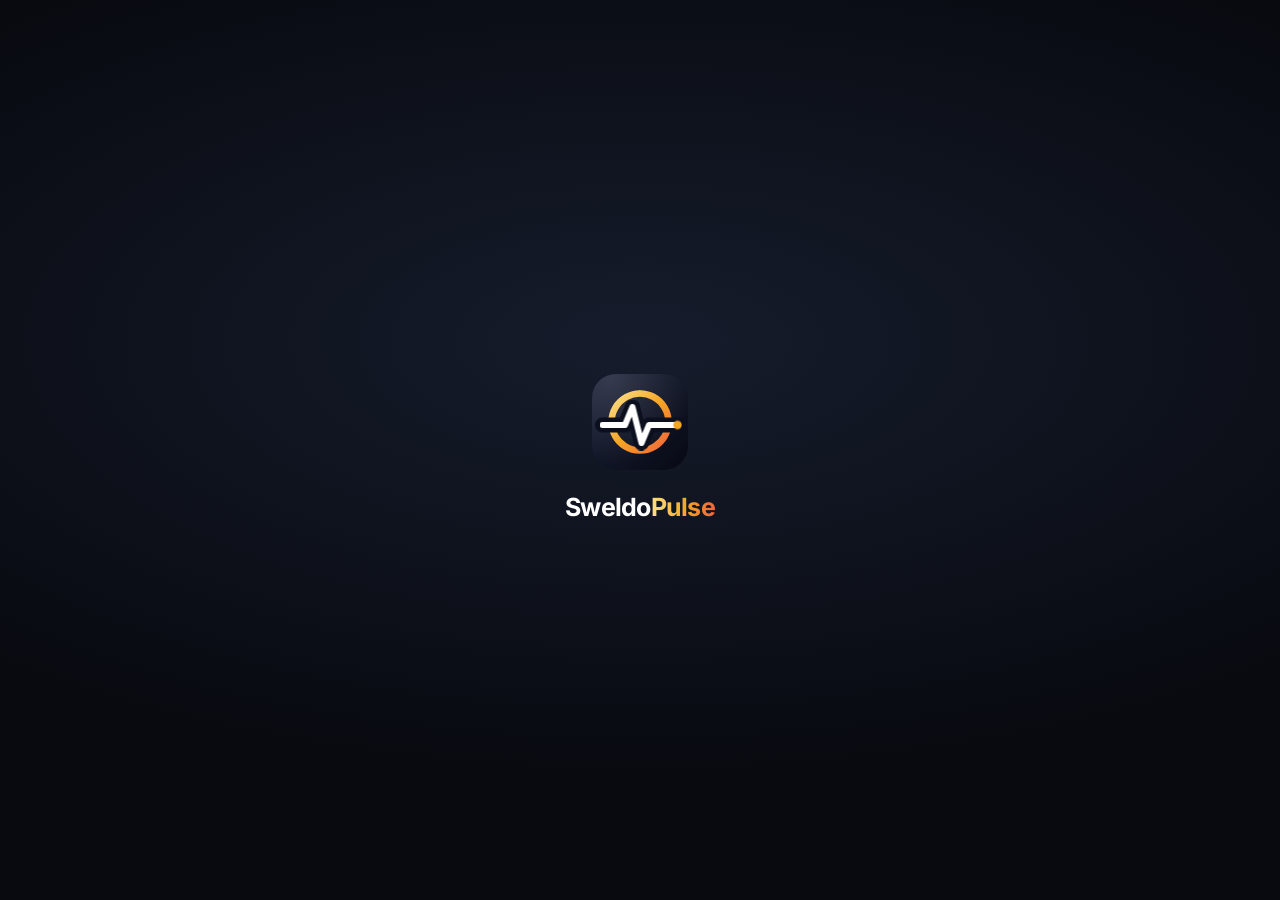
<file: index.html>
<!DOCTYPE html>
<html lang="en">
<head>
<meta charset="UTF-8">
<meta name="viewport" content="width=device-width, initial-scale=1.0, viewport-fit=cover">
<meta name="theme-color" content="#F4F5F8" id="meta-theme">
<meta name="mobile-web-app-capable" content="yes">
<meta name="apple-mobile-web-app-capable" content="yes">
<title>SweldoPulse — Salary &amp; Shift Tracker</title>
<link rel="manifest" href="manifest.json">
<link rel="icon" type="image/svg+xml" href="icon.svg">
<link rel="apple-touch-icon" href="icon-192.png">
<script>
/* Pre-paint boot: lock + theme + low-end lite detection before first frame. */
(function(){var d=document.documentElement;try{
 if(localStorage.getItem('sweldo_pulse_lock_v1'))d.classList.add('locked');
 var raw=localStorage.getItem('sweldo_pulse_settings_v2'),s=JSON.parse(raw||'{}');
 var m=s.themeMode||(raw?(s.darkMode?'dark':'light'):'system');
 var dark=m==='dark'||m==='amoled'||(m==='system'&&window.matchMedia&&matchMedia('(prefers-color-scheme: dark)').matches);
 if(dark)d.classList.add('dark');if(m==='amoled')d.classList.add('amoled');
 var cs=s.cardStyle||'surface';if(cs==='obsidian')d.classList.add('card-obsidian');else if(cs==='tinted')d.classList.add('card-tinted');
 var lm=s.liteMode||'auto',low=false;
 try{if(window.AndroidBridge&&AndroidBridge.isLowRamDevice&&AndroidBridge.isLowRamDevice())low=true;}catch(e){}
 if(!low&&((navigator.deviceMemory&&navigator.deviceMemory<=4)||(navigator.hardwareConcurrency&&navigator.hardwareConcurrency<=4)))low=true;
 if(lm==='on'||(lm==='auto'&&low))d.classList.add('lite');
 if(window.AndroidBridge&&AndroidBridge.setSystemBars){AndroidBridge.setSystemBars(m==='amoled'?'#000000':(dark?'#0B0D12':'#F4F5F8'),dark);}
}catch(e){}
if(window.AndroidBridge){
 window.Notification=function(t,o){AndroidBridge.notify(t,(o&&o.body)||"")};
 Object.defineProperty(Notification,"permission",{get:function(){try{return(!AndroidBridge.hasNotifPermission||AndroidBridge.hasNotifPermission())?"granted":"default";}catch(e){return"granted";}}});
 Notification.requestPermission=function(){return new Promise(function(res){try{if(!AndroidBridge.requestNotifPermission||AndroidBridge.hasNotifPermission())return res("granted");window.__notifPermRes=res;AndroidBridge.requestNotifPermission();}catch(e){res("granted");}});};
}
})();
</script>
<link rel="stylesheet" href="app.css">
</head>
<body>
<svg width="0" height="0" style="position:absolute" aria-hidden="true"><defs>
<linearGradient id="spTile" x1="0" y1="0" x2="1" y2="1"><stop offset="0" stop-color="#1A2038"/><stop offset="1" stop-color="#070A14"/></linearGradient>
<linearGradient id="spGold" x1="0" y1="0" x2="1" y2="1"><stop offset="0" stop-color="#FFE08A"/><stop offset=".5" stop-color="#F5A524"/><stop offset="1" stop-color="#F0643C"/></linearGradient>
<radialGradient id="spGloss" cx=".2" cy=".05" r=".9"><stop offset="0" stop-color="#fff" stop-opacity=".13"/><stop offset="1" stop-color="#fff" stop-opacity="0"/></radialGradient>
<linearGradient id="sparkG" x1="0" y1="0" x2="0" y2="1"><stop offset="0" style="stop-color:var(--chart-line)" stop-opacity=".22"/><stop offset="1" style="stop-color:var(--chart-line)" stop-opacity="0"/></linearGradient>
<linearGradient id="sparkGTint" x1="0" y1="0" x2="0" y2="1"><stop offset="0" stop-color="#fff" stop-opacity=".26"/><stop offset="1" stop-color="#fff" stop-opacity="0"/></linearGradient>
<symbol id="i-home" viewBox="0 0 24 24"><path d="M3 10.5 12 3l9 7.5V20a1 1 0 0 1-1 1h-5v-6H9v6H4a1 1 0 0 1-1-1z"/></symbol>
<symbol id="i-clock" viewBox="0 0 24 24"><circle cx="12" cy="12" r="9"/><path d="M12 7v5l3 2"/></symbol>
<symbol id="i-plus" viewBox="0 0 24 24"><path d="M12 5v14M5 12h14"/></symbol>
<symbol id="i-receipt" viewBox="0 0 24 24"><path d="M6 3h12v18l-3-2-3 2-3-2-3 2z"/><path d="M9 8h6M9 12h6"/></symbol>
<symbol id="i-sliders" viewBox="0 0 24 24"><path d="M4 7h10M18 7h2M4 17h2M10 17h10"/><circle cx="16" cy="7" r="2"/><circle cx="8" cy="17" r="2"/></symbol>
<symbol id="i-l" viewBox="0 0 24 24"><path d="M15 18l-6-6 6-6"/></symbol>
<symbol id="i-r" viewBox="0 0 24 24"><path d="M9 18l6-6-6-6"/></symbol>
<symbol id="i-d" viewBox="0 0 24 24"><path d="M6 9l6 6 6-6"/></symbol>
<symbol id="i-eye" viewBox="0 0 24 24"><path d="M2 12s3.5-7 10-7 10 7 10 7-3.5 7-10 7S2 12 2 12z"/><circle cx="12" cy="12" r="3"/></symbol>
<symbol id="i-eyeoff" viewBox="0 0 24 24"><path d="M3 3l18 18"/><path d="M10.6 5.1A10 10 0 0 1 12 5c6.5 0 10 7 10 7a17 17 0 0 1-3 3.9M6.6 6.6A17 17 0 0 0 2 12s3.5 7 10 7c1.9 0 3.6-.5 5-1.3"/></symbol>
<symbol id="i-trash" viewBox="0 0 24 24"><path d="M4 7h16M10 11v6M14 11v6M6 7l1 13h10l1-13M9 7V4h6v3"/></symbol>
<symbol id="i-search" viewBox="0 0 24 24"><circle cx="11" cy="11" r="7"/><path d="m20 20-3.5-3.5"/></symbol>
<symbol id="i-x" viewBox="0 0 24 24"><path d="M6 6l12 12M18 6 6 18"/></symbol>
<symbol id="i-more" viewBox="0 0 24 24"><circle cx="5" cy="12" r="1.4" fill="currentColor"/><circle cx="12" cy="12" r="1.4" fill="currentColor"/><circle cx="19" cy="12" r="1.4" fill="currentColor"/></symbol>
<symbol id="i-sun" viewBox="0 0 24 24"><circle cx="12" cy="12" r="4"/><path d="M12 2v2M12 20v2M2 12h2M20 12h2M5 5l1.5 1.5M17.5 17.5 19 19M5 19l1.5-1.5M17.5 6.5 19 5"/></symbol>
<symbol id="i-moon" viewBox="0 0 24 24"><path d="M21 13A9 9 0 1 1 11 3a7 7 0 0 0 10 10z"/></symbol>
<symbol id="i-copy" viewBox="0 0 24 24"><rect x="9" y="9" width="11" height="11" rx="2"/><path d="M5 15V6a2 2 0 0 1 2-2h8"/></symbol>
<symbol id="i-image" viewBox="0 0 24 24"><rect x="3" y="4" width="18" height="16" rx="2"/><circle cx="9" cy="10" r="1.5"/><path d="m21 16-5-5-9 9"/></symbol>
<symbol id="i-repeat" viewBox="0 0 24 24"><path d="M17 2l4 4-4 4"/><path d="M3 11V9a3 3 0 0 1 3-3h15M7 22l-4-4 4-4"/><path d="M21 13v2a3 3 0 0 1-3 3H3"/></symbol>
<symbol id="i-pie" viewBox="0 0 24 24"><path d="M21 12A9 9 0 1 1 12 3v9z"/><path d="M15 3.5A9 9 0 0 1 20.5 9H15z"/></symbol>
<symbol id="i-back" viewBox="0 0 24 24"><path d="M19 12H5M11 18l-6-6 6-6"/></symbol>
<symbol id="i-alert" viewBox="0 0 24 24"><path d="M12 3 2 20h20z"/><path d="M12 10v4M12 17h.01"/></symbol>
<symbol id="i-sort" viewBox="0 0 24 24"><path d="M7 4v16M3 16l4 4 4-4M17 20V4M13 8l4-4 4 4"/></symbol>
<symbol id="i-down" viewBox="0 0 24 24"><path d="M12 3v12M7 10l5 5 5-5M4 21h16"/></symbol>
<symbol id="i-up" viewBox="0 0 24 24"><path d="M12 15V3M7 8l5-5 5 5M4 21h16"/></symbol>
<symbol id="i-swap" viewBox="0 0 24 24"><path d="M7 16V4m0 0L3 8m4-4 4 4M17 8v12m0 0 4-4m-4 4-4-4"/></symbol>
<symbol id="i-lock" viewBox="0 0 24 24"><rect x="4" y="11" width="16" height="10" rx="2"/><path d="M8 11V8a4 4 0 0 1 8 0v3"/></symbol>
<symbol id="i-check" viewBox="0 0 24 24"><path d="M5 12l5 5L20 7"/></symbol>
<symbol id="i-cal" viewBox="0 0 24 24"><rect x="3" y="4" width="18" height="18" rx="2"/><path d="M16 2v4M8 2v4M3 10h18"/></symbol>
<symbol id="i-pin" viewBox="0 0 24 24"><path d="M12 17v5M9 10.8a2 2 0 0 1-1.1 1.8L6 13.5V15h12v-1.5l-1.9-.9a2 2 0 0 1-1.1-1.8V6h1V4H8v2h1z"/></symbol>
<symbol id="i-chart" viewBox="0 0 24 24"><path d="M4 20V10M10 20V4M16 20v-7M22 20H2"/></symbol>
<symbol id="i-layers" viewBox="0 0 24 24"><path d="M12 3 2 8l10 5 10-5-10-5zM2 13l10 5 10-5M2 18l10 5 10-5"/></symbol>
<symbol id="i-brief" viewBox="0 0 24 24"><rect x="3" y="7" width="18" height="13" rx="2"/><path d="M8 7V5a2 2 0 0 1 2-2h4a2 2 0 0 1 2 2v2"/></symbol>
<symbol id="i-print" viewBox="0 0 24 24"><path d="M6 9V3h12v6M6 18H4a2 2 0 0 1-2-2v-5a2 2 0 0 1 2-2h16a2 2 0 0 1 2 2v5a2 2 0 0 1-2 2h-2"/><rect x="6" y="14" width="12" height="7" rx="1"/></symbol>
</defs></svg>

<div id="sp-splash" onclick="dismissSplash()" role="presentation"><svg class="sp-tile" viewBox="0 0 64 64" role="img" aria-label="SweldoPulse"><rect width="64" height="64" rx="16" fill="url(#spTile)"/><rect width="64" height="64" rx="16" fill="url(#spGloss)"/><path class="sp-a" pathLength="1" d="M32 13A19 19 0 1 1 31.99 13" fill="none" stroke="url(#spGold)" stroke-width="4.4" stroke-linecap="round"/><path class="sp-k" pathLength="1" d="M7 34H22L27 22L33 46L38 34H57" fill="none" stroke="#0B0F1E" stroke-width="10" stroke-linecap="round" stroke-linejoin="round"/><path class="sp-b" pathLength="1" d="M7 34H22L27 22L33 46L38 34H57" fill="none" stroke="#fff" stroke-width="4" stroke-linecap="round" stroke-linejoin="round"/><circle cx="57" cy="34" r="2.8" fill="#F5A524"/></svg><div class="sp-word">Sweldo<span>Pulse</span></div></div>

<!-- Lock screen is static markup so it paints on the very first frame -->
<div id="sp-lock">
  <div class="lock-card">
    <div class="lock-ring"><div class="lock-logo"><svg viewBox="0 0 64 64" role="img" aria-label="SweldoPulse" style="width:100%;height:100%;display:block"><rect width="64" height="64" rx="16" fill="url(#spTile)"/><rect width="64" height="64" rx="16" fill="url(#spGloss)"/><path pathLength="1" d="M32 13A19 19 0 1 1 31.99 13" fill="none" stroke="url(#spGold)" stroke-width="4.4" stroke-linecap="round"/><path pathLength="1" d="M7 34H22L27 22L33 46L38 34H57" fill="none" stroke="#0B0F1E" stroke-width="10" stroke-linecap="round" stroke-linejoin="round"/><path pathLength="1" d="M7 34H22L27 22L33 46L38 34H57" fill="none" stroke="#fff" stroke-width="4" stroke-linecap="round" stroke-linejoin="round"/><circle cx="57" cy="34" r="2.8" fill="#F5A524"/></svg></div></div>
    <span class="lock-pill" id="lock-pill"><svg class="ic xs"><use href="#i-lock"/></svg><span id="lock-pill-txt">Secured</span></span>
    <div id="lock-title" style="font-size:21px;font-weight:700;letter-spacing:-.025em">Enter PIN</div>
    <div id="lock-sub" class="num" style="font-size:12.5px;color:var(--t3);min-height:18px;margin-top:-6px;text-align:center">SweldoPulse is locked</div>
    <div class="lock-len hidden" id="pin-len-seg">
      <button type="button" data-pl="4" class="on" onclick="setPinLen(4)">4 digits</button>
      <button type="button" data-pl="6" onclick="setPinLen(6)">6 digits</button>
    </div>
    <div id="pin-dots" class="pin-dots"></div>
    <div class="pin-pad" id="pin-pad">
      <button type="button" class="pin-key" onclick="pinKey('1')">1<small>&nbsp;</small></button>
      <button type="button" class="pin-key" onclick="pinKey('2')">2<small>ABC</small></button>
      <button type="button" class="pin-key" onclick="pinKey('3')">3<small>DEF</small></button>
      <button type="button" class="pin-key" onclick="pinKey('4')">4<small>GHI</small></button>
      <button type="button" class="pin-key" onclick="pinKey('5')">5<small>JKL</small></button>
      <button type="button" class="pin-key" onclick="pinKey('6')">6<small>MNO</small></button>
      <button type="button" class="pin-key" onclick="pinKey('7')">7<small>PQRS</small></button>
      <button type="button" class="pin-key" onclick="pinKey('8')">8<small>TUV</small></button>
      <button type="button" class="pin-key" onclick="pinKey('9')">9<small>WXYZ</small></button>
      <button type="button" class="pin-key util" id="pin-fp" onclick="tryFingerprint()" aria-label="Fingerprint" style="visibility:hidden"><svg viewBox="0 0 24 24" width="26" height="26" fill="none" stroke="currentColor" stroke-width="1.8" stroke-linecap="round"><path d="M12 11v3a5 5 0 0 1-1 3"/><path d="M8 12a4 4 0 0 1 8 0v2a8 8 0 0 1-1.5 4.5"/><path d="M5 12a7 7 0 0 1 14 0v1"/><path d="M5 15c0 2 .5 3.5 1.5 5"/></svg></button>
      <button type="button" class="pin-key" onclick="pinKey('0')">0</button>
      <button type="button" class="pin-key util" onclick="pinKey('⌫')" aria-label="Delete">⌫</button>
    </div>
    <button type="button" class="lock-fp-pill press hidden" id="lock-fp-pill" onclick="tryFingerprint()"><svg viewBox="0 0 24 24" width="16" height="16" fill="none" stroke="currentColor" stroke-width="2" stroke-linecap="round"><path d="M12 11v3a5 5 0 0 1-1 3"/><path d="M8 12a4 4 0 0 1 8 0v2a8 8 0 0 1-1.5 4.5"/><path d="M5 12a7 7 0 0 1 14 0v1"/></svg>Use fingerprint</button>
    <div class="row" style="gap:16px;margin-top:2px">
      <button type="button" id="lock-forgot" onclick="lockForgot()" style="font-size:12px;font-weight:600;color:var(--t3);padding:8px">Forgot PIN?</button>
      <button type="button" id="lock-cancel" onclick="lockCancel()" class="hidden" style="font-size:13px;font-weight:600;color:var(--t2);padding:8px">Cancel</button>
    </div>
  </div>
</div>
<div id="sp-veil"></div>

<div id="app">
  <aside class="sidebar" aria-label="Sidebar navigation">
    <div class="sb-brand">
      <div class="hdr-logo" style="display:block;width:36px;height:36px"><svg viewBox="0 0 64 64" role="img" aria-label="SweldoPulse" style="width:100%;height:100%;display:block"><rect width="64" height="64" rx="16" fill="url(#spTile)"/><rect width="64" height="64" rx="16" fill="url(#spGloss)"/><path pathLength="1" d="M32 13A19 19 0 1 1 31.99 13" fill="none" stroke="url(#spGold)" stroke-width="4.4" stroke-linecap="round"/><path pathLength="1" d="M7 34H22L27 22L33 46L38 34H57" fill="none" stroke="#0B0F1E" stroke-width="10" stroke-linecap="round" stroke-linejoin="round"/><path pathLength="1" d="M7 34H22L27 22L33 46L38 34H57" fill="none" stroke="#fff" stroke-width="4" stroke-linecap="round" stroke-linejoin="round"/><circle cx="57" cy="34" r="2.8" fill="#F5A524"/></svg></div>
      <div><b>SweldoPulse</b><small>Salary &amp; Shift Tracker</small></div>
    </div>
    <button type="button" class="btn primary block press" id="sb-add-btn" onclick="openShift()"><svg class="ic sm"><use href="#i-plus"/></svg>Log shift / gig</button>
    <nav class="sb-nav">
      <button type="button" class="sb-it on press" id="sb-home" onclick="go('home')"><svg class="ic sm"><use href="#i-home"/></svg>Home</button>
      <button type="button" class="sb-it press" id="sb-shifts" onclick="go('shifts')"><svg class="ic sm"><use href="#i-clock"/></svg>Shifts &amp; Gigs</button>
      <button type="button" class="sb-it press" id="sb-budget" onclick="go('budget')"><svg class="ic sm"><use href="#i-pie"/></svg>Budget &amp; Dues</button>
      <button type="button" class="sb-it press" id="sb-deductions" onclick="go('deductions')"><svg class="ic sm"><use href="#i-receipt"/></svg>Payslip</button>
      <button type="button" class="sb-it press" id="sb-insights" onclick="go('insights')"><svg class="ic sm"><use href="#i-chart"/></svg>Insights</button>
      <button type="button" class="sb-it press" id="sb-settings" onclick="go('settings')"><svg class="ic sm"><use href="#i-sliders"/></svg>Settings</button>
    </nav>
    <div class="sb-foot">
      <span class="num" id="sb-ver">v2.8.0</span>
      <button type="button" class="link" style="padding:2px 4px;font-size:11.5px" onclick="showWhatsNew()">What's new</button>
    </div>
  </aside>
  <div class="app-shell">
  <header class="hdr">
    <div class="hdr-l">
      <div class="hdr-logo"><svg viewBox="0 0 64 64" role="img" aria-label="SweldoPulse" style="width:100%;height:100%;display:block"><rect width="64" height="64" rx="16" fill="url(#spTile)"/><rect width="64" height="64" rx="16" fill="url(#spGloss)"/><path pathLength="1" d="M32 13A19 19 0 1 1 31.99 13" fill="none" stroke="url(#spGold)" stroke-width="4.4" stroke-linecap="round"/><path pathLength="1" d="M7 34H22L27 22L33 46L38 34H57" fill="none" stroke="#0B0F1E" stroke-width="10" stroke-linecap="round" stroke-linejoin="round"/><path pathLength="1" d="M7 34H22L27 22L33 46L38 34H57" fill="none" stroke="#fff" stroke-width="4" stroke-linecap="round" stroke-linejoin="round"/><circle cx="57" cy="34" r="2.8" fill="#F5A524"/></svg></div>
      <div><p class="hdr-sub" id="hdr-sub">Cutoff overview</p><h1 class="hdr-title" id="hdr-title">Home</h1></div>
    </div>
    <button type="button" class="icon-btn press" id="theme-btn" onclick="toggleDark(this)" aria-label="Toggle dark mode"><svg class="theme-svg" width="20" height="20" viewBox="0 0 24 24" fill="none" stroke="currentColor" stroke-width="2" stroke-linecap="round"><defs><mask id="sun-moon-mask"><rect x="0" y="0" width="24" height="24" fill="white"/><circle id="moon-cutout" class="moon-mask-circle" cx="24" cy="4" r="0" fill="black"/></mask></defs><circle class="sun-core" cx="12" cy="12" r="5" fill="currentColor" stroke="none" mask="url(#sun-moon-mask)"/><g class="sun-rays"><line x1="12" y1="2" x2="12" y2="4"/><line x1="12" y1="20" x2="12" y2="22"/><line x1="4.93" y1="4.93" x2="6.34" y2="6.34"/><line x1="17.66" y1="17.66" x2="19.07" y2="19.07"/><line x1="2" y1="12" x2="4" y2="12"/><line x1="20" y1="12" x2="22" y2="12"/><line x1="4.93" y1="19.07" x2="6.34" y2="17.66"/><line x1="17.66" y1="6.34" x2="19.07" y2="4.93"/></g></svg></button>
  </header>

  <main>
    <!-- ================= HOME ================= -->
    <section id="view-home" class="view active">
      <div class="switcher" data-switcher>
        <button type="button" class="icon-btn press" onclick="stepPeriod(-1)" aria-label="Previous cutoff"><svg class="ic"><use href="#i-l"/></svg></button>
        <div class="mid"><span data-period-label>—</span><svg class="ic sm muted"><use href="#i-d"/></svg><select data-period-select onchange="selectPeriod(this.value)" aria-label="Choose cutoff"></select></div>
        <button type="button" class="cur-pill press hidden" data-jump-cur onclick="jumpCurrent()">Current</button>
        <button type="button" class="icon-btn press" onclick="stepPeriod(1)" aria-label="Next cutoff"><svg class="ic"><use href="#i-r"/></svg></button>
      </div>

      <div class="upd-banner hidden" id="upd-home-banner">
        <div class="grow" style="min-width:0"><p class="ub-t" id="uhb-title">Update ready</p><p class="ub-s" id="uhb-sub">Verified and ready to install</p></div>
        <button type="button" class="btn primary sm press" id="uhb-btn" onclick="handleHomeUpdateBtn()">Install</button>
      </div>

      <div class="wallet-wrap">
        <div class="acct-tabs" id="wallet-dots" role="tablist" aria-label="Accounts">
          <button type="button" class="acct-tab on press" data-wi="0" onclick="slideWallet(0)"><span>Payroll</span><b class="num" id="wt-pay-amt">₱0</b></button>
          <button type="button" class="acct-tab press" data-wi="1" onclick="slideWallet(1)"><span>Side gigs <em style="font-style:normal;opacity:.7" id="wd-gig-cnt"></em></span><b class="num" id="wt-gig-amt">₱0</b></button>
        </div>
        <div class="wallet-carousel" id="wallet-carousel" onscroll="onWalletScroll()">
          <div class="wallet wallet-slide press" id="hero" onclick="go('deductions')">
            <div class="w-top">
              <div class="w-lbl"><span class="w-live" id="w-live"></span><span id="w-label">Main payroll · 2nd cutoff</span></div>
              <div class="row" style="gap:6px"><button type="button" class="w-action" onclick="event.stopPropagation();go('deductions')">Payslip ›</button><button type="button" class="w-eye" id="eye-btn" onclick="event.stopPropagation();toggleHide()" aria-label="Show or hide amounts"><svg class="ic" id="eye-ic"><use href="#i-eye"/></svg></button></div>
            </div>
            <div class="w-main">
              <div style="min-width:0">
                <div class="w-amt" id="hero-amt"><span class="cur">₱</span><span class="int" id="amt-int">0</span><span class="dec" id="amt-dec">.00</span></div>
                <div class="w-meta-row"><span class="w-delta num hidden" id="w-delta"></span><span class="w-sub" id="w-sub"></span></div>
              </div>
              <div class="ring" id="ring" title="Cutoff progress"><svg viewBox="0 0 40 40"><circle class="tr" cx="20" cy="20" r="16"/><circle class="pg" id="ring-pg" cx="20" cy="20" r="16"/></svg><div class="tx"><b id="ring-n">0</b><small id="ring-u">days</small></div></div>
            </div>
            <div class="spark-box" id="spark-box" onclick="event.stopPropagation()"><div class="spark-tip num hidden" id="spark-tip"></div><svg class="spark" id="spark" viewBox="0 0 300 38" aria-hidden="true"></svg></div>
            <div class="w-goal hidden" id="w-goal" onclick="event.stopPropagation();openGoalSettings()" title="Tap to edit pay goal"><span id="g-txt"></span><span class="gb"><i id="g-fill"></i></span></div>
            <div class="w-strip"><div><span>Gross</span><b class="num" id="ws-g">₱0.00</b></div><div><span>Deductions</span><b class="num" id="ws-d">₱0.00</b></div><div><span>Hours</span><b class="num" id="ws-h">0h</b></div></div>
          </div>

          <div class="wallet wallet-slide press" id="hero-gig" onclick="openGigsFromCard()">
            <div class="w-top">
              <div class="w-lbl"><svg class="ic xs"><use href="#i-brief"/></svg><span id="wg-label">Side gigs · Extra income</span></div>
              <div class="row" style="gap:6px"><button type="button" class="w-action" onclick="event.stopPropagation();openGig()">+ Add gig</button><button type="button" class="w-eye" id="eye-btn-gig" onclick="event.stopPropagation();toggleHide()" aria-label="Show or hide amounts"><svg class="ic" id="eye-ic-gig"><use href="#i-eye"/></svg></button></div>
            </div>
            <div class="w-main">
              <div style="min-width:0">
                <div class="w-amt" id="hero-gig-amt"><span class="cur">₱</span><span class="int" id="gamt-int">0</span><span class="dec" id="gamt-dec">.00</span></div>
                <div class="w-meta-row"><span class="w-delta num hidden" id="wg-delta"></span><span class="w-sub" id="wg-sub">Paid side gigs this cutoff</span></div>
              </div>
              <div class="ring" title="Side gigs count"><svg viewBox="0 0 40 40"><circle class="tr" cx="20" cy="20" r="16"/><circle class="pg" id="gig-ring-pg" cx="20" cy="20" r="16"/></svg><div class="tx"><b id="gig-ring-n">0</b><small id="gig-ring-u">gigs</small></div></div>
            </div>
            <div class="spark-box" id="gig-spark-box" onclick="event.stopPropagation()"><div class="spark-tip num hidden" id="gig-spark-tip"></div><svg class="spark" id="gig-spark" viewBox="0 0 300 38" aria-hidden="true"></svg></div>
            <div class="wg-bar"><i id="wg-bar-paid" style="width:0%"></i><i class="pend" id="wg-bar-pend" style="width:0%"></i></div>
            <div class="w-strip"><div><span>Paid</span><b class="num" id="wgs-paid">₱0.00</b></div><div><span>Pending</span><b class="num" id="wgs-pend">₱0.00</b></div><div><span>Budget pool</span><b class="num" id="wgs-tot">₱0.00</b></div></div>
          </div>
        </div>
      </div>

      <div class="desk-grid">
        <div class="desk-col">
          <div class="qa">
            <button type="button" class="qa-i" onclick="openShift()"><span class="qa-ic primary"><svg class="ic"><use href="#i-plus"/></svg></span>Log shift</button>
            <button type="button" class="qa-i" onclick="openBulkSheet()"><span class="qa-ic"><svg class="ic"><use href="#i-layers"/></svg></span>Bulk week</button>
            <button type="button" class="qa-i" onclick="go('insights')"><span class="qa-ic"><svg class="ic"><use href="#i-chart"/></svg></span>Insights</button>
            <button type="button" class="qa-i" onclick="go('budget')"><span class="qa-ic"><svg class="ic"><use href="#i-pie"/></svg></span>Budget</button>
          </div>

          <div class="timer-bar" id="timer-bar">
            <div class="row between" id="timer-idle">
              <div class="row" style="gap:9px;min-width:0"><span class="bc-ic"><svg class="ic"><use href="#i-clock"/></svg></span><div style="min-width:0"><p style="font-size:13px;font-weight:700">Live shift timer</p><p class="card-s" style="margin-top:0">Track duty hours, breaks &amp; live pay</p></div></div>
              <button type="button" class="btn soft sm press" onclick="timerStart()">Clock in</button>
            </div>
            <div class="stack hidden" id="timer-active" style="gap:9px">
              <div class="row between">
                <div class="row" style="gap:8px;min-width:0"><span class="timer-dot" id="timer-dot"></span><div style="min-width:0"><p class="eyebrow" id="timer-status-lbl">On duty</p><p class="timer-clock num" id="timer-clock">00:00:00</p></div></div>
                <div style="text-align:right"><p class="timer-earn num" id="timer-earn">₱0.00</p><p class="card-s num" id="timer-meta" style="margin-top:1px">Started —</p></div>
              </div>
              <div class="grid3">
                <button type="button" class="btn ghost sm press" id="timer-brk-btn" onclick="timerToggleBreak()">Break</button>
                <button type="button" class="btn primary sm press" onclick="timerClockOut()">Clock out</button>
                <button type="button" class="btn soft-bad sm press" onclick="timerDiscard()">Cancel</button>
              </div>
            </div>
          </div>

          <div class="checkin hidden" id="checkin-card">
            <div class="row between"><div class="grow" style="min-width:0"><p style="font-size:13.5px;font-weight:700;color:var(--t1)" id="ci-title">Finished your shift?</p><p class="card-s num" id="ci-sub"></p></div><span class="chip num" id="ci-badge">Check-in</span></div>
            <div class="grid3">
              <button type="button" class="btn primary sm press" onclick="resolveCheckin('worked')">Worked ✓</button>
              <button type="button" class="btn ghost sm press" onclick="resolveCheckin('edit')">Edit</button>
              <button type="button" class="btn soft-bad sm press" onclick="resolveCheckin('remove')">Remove</button>
            </div>
          </div>

          <div class="sec-h"><span class="eyebrow" id="recent-h">Recent shifts</span><button type="button" class="link" onclick="go('shifts')">See all</button></div>
          <div class="list" id="recent-list"></div>
        </div>

        <div class="desk-col">
          <button type="button" class="card bcard press" onclick="go('budget')" aria-label="Open budget plan">
            <div class="row between"><div class="row" style="gap:8px"><span class="bc-ic"><svg class="ic"><use href="#i-pie"/></svg></span><div><span class="card-t">Budget plan</span><p class="card-s num hidden" id="bc-tot-line" style="margin-top:0"></p></div></div><span class="chip ok num" id="bc-save">Save ₱0.00</span></div>
            <div class="stackbar" style="margin-top:12px"><i class="c-needs" id="bc-bn"></i><i class="c-wants" id="bc-bw"></i><i class="c-save" id="bc-bs"></i></div>
            <div class="bc-cols">
              <div><span class="bc-l"><i class="c-needs"></i>Needs <em id="bc-pn">70%</em></span><b class="num" id="bc-an">₱0.00</b></div>
              <div><span class="bc-l"><i class="c-wants"></i>Wants <em id="bc-pw">20%</em></span><b class="num" id="bc-aw">₱0.00</b></div>
              <div><span class="bc-l"><i class="c-save"></i>Savings <em id="bc-ps">10%</em></span><b class="num" id="bc-as" style="color:var(--ok)">₱0.00</b></div>
            </div>
            <p class="card-s num hidden" id="bc-spent-line" style="margin-top:8px;padding-top:8px;border-top:1px solid var(--line)"></p>
          </button>

          <div class="card hidden" id="trend-card">
            <div class="card-h" style="margin-bottom:10px"><div><p class="card-t">Cutoff trend</p><p class="card-s" id="trend-sub">Last 6 cutoffs · tap a bar to open</p></div><span class="chip mute num" id="trend-delta">—</span></div>
            <div class="trend-bars" id="trend-bars"></div>
          </div>
        </div>
      </div>
      <button type="button" class="note hidden" id="backup-nag" onclick="openBackup('export')" style="text-align:left;color:var(--warn);font-weight:600"></button>
    </section>

    <!-- ================= BUDGET ================= -->
    <section id="view-budget" class="view">
      <div class="row between"><button type="button" class="btn ghost sm press" onclick="go('home')"><svg class="ic sm"><use href="#i-back"/></svg>Home</button><span class="chip num" id="bud-net">Net: ₱0.00</span></div>
      <div class="switcher" data-switcher>
        <button type="button" class="icon-btn press" onclick="stepPeriod(-1)" aria-label="Previous cutoff"><svg class="ic"><use href="#i-l"/></svg></button>
        <div class="mid"><span data-period-label>—</span><svg class="ic sm muted"><use href="#i-d"/></svg><select data-period-select onchange="selectPeriod(this.value)" aria-label="Choose cutoff"></select></div>
        <button type="button" class="cur-pill press hidden" data-jump-cur onclick="jumpCurrent()">Current</button>
        <button type="button" class="icon-btn press" onclick="stepPeriod(1)" aria-label="Next cutoff"><svg class="ic"><use href="#i-r"/></svg></button>
      </div>
      <div class="bud-snap">
        <button type="button" class="bs-tile press" onclick="setBudTab('overview')"><span>Remaining cash</span><b class="num" id="bs-rem">₱0.00</b><small id="bs-rem-sub">After spend</small></button>
        <button type="button" class="bs-tile press" onclick="setBudTab('expenses')"><span>Cutoff spend</span><b class="num neg" id="bs-spent">₱0.00</b><small id="bs-spent-sub">0 items</small></button>
        <button type="button" class="bs-tile press" onclick="setBudTab('dues')"><span>Active dues</span><b class="num" id="bs-dues" style="color:var(--warn)">₱0.00</b><small id="bs-dues-sub">PayLater &amp; utang</small></button>
        <button type="button" class="bs-tile press" onclick="setBudTab('vaults')"><span>Vaults saved</span><b class="num pos-ok" id="bs-vaults">₱0.00</b><small id="bs-vaults-sub">0 goals</small></button>
      </div>
      <div class="seg" id="bud-tabs">
        <button type="button" data-bt="overview" class="on" onclick="setBudTab('overview')">Overview</button>
        <button type="button" data-bt="expenses" onclick="setBudTab('expenses')">Spend</button>
        <button type="button" data-bt="dues" onclick="setBudTab('dues')">Dues</button>
        <button type="button" data-bt="vaults" onclick="setBudTab('vaults')">Vaults</button>
      </div>

      <div id="bud-p-overview" class="stack">
        <div class="card">
          <div class="card-h" style="margin-bottom:12px"><div><p class="card-t">Cutoff envelopes</p><p class="card-s" id="bud-period">Splits your net pay</p></div><button type="button" class="btn soft sm press" onclick="openExpSheet()">+ Spend</button></div>
          <div class="donut"><svg viewBox="0 0 120 120" aria-hidden="true"><circle class="d-tr" cx="60" cy="60" r="46"/><circle class="d-seg d-n" id="dn" cx="60" cy="60" r="46"/><circle class="d-seg d-w" id="dw" cx="60" cy="60" r="46"/><circle class="d-seg d-s" id="ds" cx="60" cy="60" r="46"/></svg><div class="d-c"><span class="eyebrow" id="d-lbl">Net pay</span><b class="num" id="d-net">₱0.00</b><small id="bud-period2">this cutoff</small></div></div>
          <div class="env-list">
            <div class="env-item">
              <div class="row between"><div class="row"><i class="c-needs" style="width:8px;height:8px;border-radius:9px"></i><div><p style="font-weight:600">Needs</p><p class="card-s num" id="bp-n">70% share</p></div></div><div style="text-align:right"><b class="num" id="ba-n">₱0.00</b><p class="card-s num" id="br-n">₱0.00 left</p></div></div>
              <div class="env-bar"><i class="needs" id="eb-n" style="transform:scaleX(0)"></i></div>
            </div>
            <div class="env-item">
              <div class="row between"><div class="row"><i class="c-wants" style="width:8px;height:8px;border-radius:9px"></i><div><p style="font-weight:600">Wants</p><p class="card-s num" id="bp-w">20% share</p></div></div><div style="text-align:right"><b class="num" id="ba-w">₱0.00</b><p class="card-s num" id="br-w">₱0.00 left</p></div></div>
              <div class="env-bar"><i class="wants" id="eb-w" style="transform:scaleX(0)"></i></div>
            </div>
            <div class="env-item" style="padding-bottom:2px">
              <div class="row between"><div class="row"><i class="c-save" style="width:8px;height:8px;border-radius:9px"></i><div><p style="font-weight:600">Savings</p><p class="card-s num" id="bp-s">10% share</p></div></div><div style="text-align:right"><b class="num" id="ba-s" style="color:var(--ok)">₱0.00</b><p class="card-s num" id="br-s">Move to Vaults</p></div></div>
            </div>
          </div>
        </div>
        <div class="card" id="cashflow-card">
          <div class="card-h" style="margin-bottom:8px"><div><p class="card-t">Cashflow timeline</p><p class="card-s num" id="cf-sub">Upcoming paydays, bills &amp; dues (30d)</p></div><span class="chip ok num" id="cf-badge">On track</span></div>
          <div class="cf-list" id="cf-list"></div>
        </div>
        <details class="card fold">
          <summary><div><p class="card-t">Customize split</p><p class="card-s">Adjust Needs / Wants / Savings ratio</p></div><span class="chip ok num" id="bud-total">100%</span></summary>
          <div class="body">
            <div class="presets wrap" style="margin-bottom:14px">
              <button type="button" class="fchip" onclick="budgetPreset(70,20,10)">70 / 20 / 10</button><button type="button" class="fchip" onclick="budgetPreset(50,30,20)">50 / 30 / 20</button><button type="button" class="fchip" onclick="budgetPreset(60,15,25)">60 / 15 / 25</button><button type="button" class="fchip" onclick="budgetPreset(80,10,10)">80 / 10 / 10</button>
            </div>
            <div class="grid3">
              <div><label class="lbl" for="bi-n">Needs %</label><input class="field num" style="text-align:center;padding:0 4px" type="number" inputmode="decimal" id="bi-n" oninput="budgetInput()"></div>
              <div><label class="lbl" for="bi-w">Wants %</label><input class="field num" style="text-align:center;padding:0 4px" type="number" inputmode="decimal" id="bi-w" oninput="budgetInput()"></div>
              <div><label class="lbl" for="bi-s">Savings %</label><input class="field num" style="text-align:center;padding:0 4px" type="number" inputmode="decimal" id="bi-s" oninput="budgetInput()"></div>
            </div>
            <button type="button" class="btn primary block press" id="bud-save" style="margin-top:16px" onclick="saveBudget()">Save split</button>
          </div>
        </details>
      </div>

      <div id="bud-p-expenses" class="stack hidden">
        <div class="card">
          <div class="card-h" style="margin-bottom:10px"><div><p class="card-t">Recurring bills</p><p class="card-s num" id="bill-sub">Fixed bills for this cutoff</p></div><button type="button" class="btn soft sm press" onclick="openBillSheet()">+ Add bill</button></div>
          <div class="list" id="bill-list"></div>
        </div>
        <div class="card">
          <div class="row between"><div><p class="card-t">Cutoff spending</p><p class="card-s num" id="exp-sub">₱0.00 spent</p></div><button type="button" class="btn primary sm press" onclick="openExpSheet()">+ Log expense</button></div>
        </div>
        <div class="list" id="exp-list"></div>
      </div>

      <div id="bud-p-dues" class="stack hidden">
        <div class="card">
          <div class="row between"><div><p class="card-t">PayLater, Hulugan &amp; Utang</p><p class="card-s num" id="dues-sub">₱0.00 total balance</p></div><button type="button" class="btn primary sm press" onclick="openDebtSheet()">+ Add</button></div>
          <div class="filters" id="dues-filters" style="margin-top:12px">
            <button type="button" class="fchip on press" data-df="all" onclick="setDueFilter('all')">All</button>
            <button type="button" class="fchip press" data-df="paylater" onclick="setDueFilter('paylater')">PayLater</button>
            <button type="button" class="fchip press" data-df="owe" onclick="setDueFilter('owe')">I Owe</button>
            <button type="button" class="fchip press" data-df="owed" onclick="setDueFilter('owed')">Owed to Me</button>
            <button type="button" class="fchip press" data-df="paid" onclick="setDueFilter('paid')">Settled</button>
          </div>
        </div>
        <div class="list" id="dues-list"></div>
      </div>

      <div id="bud-p-vaults" class="stack hidden">
        <div class="card">
          <div class="row between"><div><p class="card-t">Savings vaults</p><p class="card-s num" id="vault-total-sub">₱0.00 saved across vaults</p></div><button type="button" class="btn primary sm press" onclick="openVaultSheet()">+ New vault</button></div>
        </div>
        <div class="list" id="vault-list"></div>
      </div>
    </section>

    <!-- ================= INSIGHTS ================= -->
    <section id="view-insights" class="view">
      <div class="row between">
        <button type="button" class="btn ghost sm press" onclick="go('home')"><svg class="ic sm"><use href="#i-back"/></svg>Home</button>
        <div class="row" style="gap:6px">
          <button type="button" class="fchip press" id="ins-scope-btn" style="height:34px;padding:0 11px;font-size:12px" onclick="toggleInsScope()">Total</button>
          <button type="button" class="icon-btn press" style="width:34px;height:34px;border-radius:11px" onclick="viewInsightsCard()" aria-label="Save summary image" title="Save summary image"><svg class="ic sm"><use href="#i-image"/></svg></button>
          <button type="button" class="icon-btn press" style="width:34px;height:34px;border-radius:11px" onclick="stepInsightYear(-1)" aria-label="Previous year"><svg class="ic sm"><use href="#i-l"/></svg></button>
          <span class="chip num" id="ins-year-lbl" style="height:34px;padding:0 14px">2026</span>
          <button type="button" class="icon-btn press" style="width:34px;height:34px;border-radius:11px" onclick="stepInsightYear(1)" aria-label="Next year"><svg class="ic sm"><use href="#i-r"/></svg></button>
        </div>
      </div>
      <div class="seg" id="ins-tabs">
        <button type="button" data-it="overview" class="on" onclick="setInsTab('overview')">Overview</button>
        <button type="button" data-it="statutory" onclick="setInsTab('statutory')">Statutory ledger</button>
      </div>

      <div id="ins-p-overview" class="stack">
        <div class="kpi-grid">
          <div class="kpi"><p class="kl">Year net pay</p><p class="kv num" id="ins-net">₱0.00</p><p class="ks num" id="ins-net-sub">0 cutoffs</p></div>
          <div class="kpi"><p class="kl">Effective rate</p><p class="kv num" id="ins-eff">₱0.00/hr</p><p class="ks num" id="ins-eff-sub">vs base rate</p></div>
          <div class="kpi"><p class="kl">Hours worked</p><p class="kv num" id="ins-hrs">0h</p><p class="ks num" id="ins-hrs-sub">0 shifts</p></div>
          <div class="kpi"><p class="kl">13th-month YTD</p><p class="kv num pos-ok" id="ins-13th">₱0.00</p><p class="ks num" id="ins-gigs-sub">Basic ÷ 12</p></div>
        </div>
        <div class="card">
          <div class="card-h" style="margin-bottom:8px"><div><p class="card-t">Monthly net pay</p><p class="card-s num" id="ins-mo-detail">Tap a month to inspect</p></div></div>
          <div class="m-bars" id="ins-mbars"></div>
        </div>
        <div class="card">
          <div class="card-h" style="margin-bottom:10px"><div><p class="card-t">Top stations &amp; streams</p><p class="card-s">Highest earners this year</p></div></div>
          <div id="ins-stations"></div>
        </div>
      </div>

      <div id="ins-p-statutory" class="stack hidden">
        <div class="kpi-grid">
          <div class="kpi"><p class="kl">SSS total</p><p class="kv num neg" id="st-sss">₱0.00</p><p class="ks">My.SSS check</p></div>
          <div class="kpi"><p class="kl">PhilHealth total</p><p class="kv num neg" id="st-ph">₱0.00</p><p class="ks">Member portal</p></div>
          <div class="kpi"><p class="kl">Pag-IBIG total</p><p class="kv num neg" id="st-pi">₱0.00</p><p class="ks">Virtual Pag-IBIG</p></div>
          <div class="kpi"><p class="kl">Withholding tax</p><p class="kv num neg" id="st-tax">₱0.00</p><p class="ks">BIR Form 2316</p></div>
        </div>
        <div class="card">
          <div class="card-h" style="margin-bottom:10px"><div><p class="card-t">Monthly remittances</p><p class="card-s">Cross-check against employer postings</p></div><div class="row" style="gap:6px"><button type="button" class="btn ghost sm press" onclick="printStatement('statutory')">PDF</button><button type="button" class="btn soft sm press" onclick="copyStatutoryLedger()">Copy</button></div></div>
          <div style="overflow-x:auto"><table class="stat-tbl" id="st-table"></table></div>
        </div>
      </div>
    </section>

    <!-- ================= SHIFTS ================= -->
    <section id="view-shifts" class="view">
      <div class="switcher" data-switcher>
        <button type="button" class="icon-btn press" onclick="stepPeriod(-1)" aria-label="Previous cutoff"><svg class="ic"><use href="#i-l"/></svg></button>
        <div class="mid"><span data-period-label>—</span><svg class="ic sm muted"><use href="#i-d"/></svg><select data-period-select onchange="selectPeriod(this.value)" aria-label="Choose cutoff"></select></div>
        <button type="button" class="cur-pill press hidden" data-jump-cur onclick="jumpCurrent()">Current</button>
        <button type="button" class="icon-btn press" onclick="stepPeriod(1)" aria-label="Next cutoff"><svg class="ic"><use href="#i-r"/></svg></button>
      </div>
      <div class="row" style="gap:8px">
        <div class="search grow"><svg class="ic sm"><use href="#i-search"/></svg><input class="field" id="shift-q" type="search" inputmode="search" placeholder="Search label or date" oninput="onSearch(this.value)" autocomplete="off"><button type="button" id="q-clear" class="hidden" onclick="clearSearch()" aria-label="Clear search"><svg class="ic sm"><use href="#i-x"/></svg></button></div>
        <button type="button" class="icon-btn press" id="cal-toggle" style="width:42px;height:42px;border-radius:13px" onclick="toggleCal()" aria-label="Toggle calendar view" aria-pressed="false"><svg class="ic sm"><use href="#i-cal"/></svg></button>
        <button type="button" class="icon-btn press" style="width:42px;height:42px;border-radius:13px" onclick="openSheet('menu-sheet')" aria-label="More options"><svg class="ic"><use href="#i-more"/></svg></button>
      </div>
      <div class="filters" id="shift-filters"></div>
      <div class="card hidden" id="shift-cal" style="padding:12px"></div>
      <div class="cal-bar hidden" id="cal-day-bar"><span id="cal-day-txt"></span><button type="button" class="link" style="padding:2px 4px" onclick="pickCalDay('')">Show all</button></div>
      <div class="hol-fix-bar hidden" id="hol-fix-shifts"><div class="grow" style="min-width:0"><p class="hf-t" id="hf-s-t">Holiday rates detected</p><p class="hf-s" id="hf-s-s">Update logged shifts on holidays / pre-holidays</p></div><button type="button" class="btn primary sm press" style="min-height:32px;padding:0 12px" onclick="fixCutoffHolidays()">Fix rates</button></div>
      <div class="sumline"><span id="shift-sum"></span><button type="button" class="link" id="sort-btn" onclick="toggleSort()" style="display:flex;align-items:center;gap:5px"><svg class="ic xs"><use href="#i-sort"/></svg><span>Newest</span></button></div>
      <div class="list" id="shift-list"></div>
    </section>

    <!-- ================= PAYSLIP ================= -->
    <section id="view-deductions" class="view">
      <div class="switcher" data-switcher>
        <button type="button" class="icon-btn press" onclick="stepPeriod(-1)" aria-label="Previous cutoff"><svg class="ic"><use href="#i-l"/></svg></button>
        <div class="mid"><span data-period-label>—</span><svg class="ic sm muted"><use href="#i-d"/></svg><select data-period-select onchange="selectPeriod(this.value)" aria-label="Choose cutoff"></select></div>
        <button type="button" class="cur-pill press hidden" data-jump-cur onclick="jumpCurrent()">Current</button>
        <button type="button" class="icon-btn press" onclick="stepPeriod(1)" aria-label="Next cutoff"><svg class="ic"><use href="#i-r"/></svg></button>
      </div>

      <div class="hol-fix-bar hidden" id="hol-fix-payslip"><div class="grow" style="min-width:0"><p class="hf-t" id="hf-p-t">Holiday rates detected</p><p class="hf-s" id="hf-p-s">Update logged shifts on holidays / pre-holidays</p></div><button type="button" class="btn primary sm press" style="min-height:32px;padding:0 12px" onclick="fixCutoffHolidays()">Fix rates</button></div>
      <div class="desk-grid eq">
      <div class="desk-col">
      <div class="card">
        <div class="card-h" style="margin-bottom:8px"><div><p class="card-t">Payslip</p><p class="card-s num" id="ps-hours">0.0h regular · 0.0h night · 0.0h overtime</p></div><div class="row" style="gap:6px"><button type="button" class="ps-lock-btn press hidden" id="ps-lock-btn" onclick="toggleCutoffLock()"><svg class="ic xs"><use href="#i-lock"/></svg><span id="ps-lock-txt">Lock</span></button><span class="chip" id="ps-badge">2nd cutoff</span></div></div>
        <div class="ps-lock-bar on hidden" id="ps-lock-bar"><span id="ps-lock-msg">Snapshot frozen — rate &amp; rule changes won't alter this cutoff</span><button type="button" class="link" style="padding:2px 4px;color:inherit" onclick="unlockCutoffSnapshot(selKey)">Unlock</button></div>
        <p class="ps-group">Earnings</p>
        <div class="ps-row"><span class="k">Basic regular pay</span><span class="v" id="ps-basic">₱0.00</span></div>
        <div class="ps-row"><span class="k">Night differential</span><span class="v pos-nd" id="ps-nd">₱0.00</span></div>
        <div class="ps-row"><span class="k">Overtime &amp; holiday premium</span><span class="v pos-ot" id="ps-ot">₱0.00</span></div>
        <div class="ps-row hidden" id="ps-allow-row"><span class="k">Allowances &amp; add-ons</span><span class="v pos-ok" id="ps-allow">+₱0.00</span></div>
        <div class="ps-row total"><span class="k">Gross earnings</span><span class="v" id="ps-gross">₱0.00</span></div>
        <p class="ps-group" style="margin-top:18px">Deductions</p>
        <div class="ps-row"><span class="k">SSS<span class="ps-basis hidden" id="ps-sss-tag"></span></span><span class="v neg" id="ps-sss">₱0.00</span></div>
        <div class="ps-row"><span class="k">PhilHealth<span class="ps-basis hidden" id="ps-ph-tag"></span></span><span class="v neg" id="ps-ph">₱0.00</span></div>
        <div class="ps-row"><span class="k">Pag-IBIG<span class="ps-basis hidden" id="ps-pi-tag"></span></span><span class="v neg" id="ps-pi">₱0.00</span></div>
        <div class="ps-row"><span class="k">Withholding tax</span><span class="v neg" id="ps-tax">₱0.00</span></div>
        <div class="ps-row"><span class="k">Other / cash advance</span><span class="v neg" id="ps-oth">₱0.00</span></div>
        <div class="ps-row total"><span class="k">Total deductions</span><span class="v neg" id="ps-tot-ded">−₱0.00</span></div>
        <div class="ps-net"><div><p class="eyebrow" style="color:var(--accent-text);opacity:.8">Net take-home</p><p class="ps-net-sub num hidden" id="ps-net-recon"></p></div><span class="v num" id="ps-net">₱0.00</span></div>
        <p class="note hidden" id="ps-gig-note" style="margin-top:10px"></p>
      </div>

      <div class="grid3">
        <button type="button" class="btn ghost sm press" onclick="copyPayslip()"><svg class="ic sm"><use href="#i-copy"/></svg>Copy</button>
        <button type="button" class="btn soft sm press" onclick="viewPayslip()"><svg class="ic sm"><use href="#i-image"/></svg>Image</button>
        <button type="button" class="btn ghost sm press" onclick="printStatement('payslip')"><svg class="ic sm"><use href="#i-print"/></svg>PDF</button>
      </div>
      </div>
      <div class="desk-col">
      <div class="card" id="recon-card">
        <div class="card-h" style="margin-bottom:10px"><div><p class="card-t">Actual pay received</p><p class="card-s">Compare employer payout vs. estimate</p></div><span class="chip mute num" id="recon-badge">Not checked</span></div>
        <div class="row between"><label class="k" for="in-actual" style="font-weight:600">Amount received</label><div class="row" style="gap:6px"><label class="money-field" style="width:144px"><span>₱</span><input id="in-actual" type="number" inputmode="decimal" min="0" step="any" placeholder="0.00" oninput="saveCutoffExtras()"></label><button type="button" class="icon-btn press hidden" id="actual-clear" onclick="clearActualPay()" aria-label="Clear actual pay" style="width:36px;height:36px;border-radius:11px"><svg class="ic xs"><use href="#i-x"/></svg></button></div></div>
        <div id="recon-msg" class="recon-msg hidden"></div>
      </div>

      <div class="card" id="ded-adj-card">
        <div class="card-h" style="margin-bottom:12px"><div><p class="card-t">Adjustments &amp; deductions</p><p class="card-s" id="ded-adj-sub">Saved for this cutoff — past cutoffs stay locked</p></div></div>
        <div class="seg" id="ded-mode"><button type="button" data-m="auto" onclick="setDedMode(true)">Auto-estimate</button><button type="button" data-m="manual" onclick="setDedMode(false)">Manual</button></div>
        <div id="ded-auto" class="stack" style="margin-top:14px">
          <div><label class="lbl" for="stat-mode">When to deduct SSS &amp; PhilHealth</label>
            <select id="stat-mode" class="field" onchange="setStatOpt()"><option value="first">1st cutoff only (Pag-IBIG every cutoff)</option><option value="split">Split across each cutoff</option><option value="last">2nd cutoff only (Pag-IBIG every cutoff)</option></select></div>
          <div class="row between"><div><label class="k" for="stat-min" style="font-weight:600;font-size:13.5px;display:block">Min cutoff pay for SSS/PhilHealth</label><span class="card-s">Skip/defer if earnings are below this · 0 = always</span></div><label class="money-field" style="width:128px"><span>₱</span><input id="stat-min" type="number" inputmode="decimal" min="0" step="100" placeholder="2000" oninput="setStatOpt()"></label></div>
          <label class="setting" style="min-height:40px;border:0;padding:0;margin:0"><span class="k" style="font-size:13.5px">Minimum wage earner (no income tax)</span><span class="switch"><input type="checkbox" id="stat-mwe" onchange="setStatOpt()"><i></i></span></label>
          <p class="note" id="stat-note">Uses 2026 rules: SSS 5% of MSC (₱250 min), PhilHealth 2.5% (₱250 min), Pag-IBIG 2% of Basic Pay (max ₱100/cutoff). Estimates only — your employer's payslip is the final word.</p>
        </div>
        <div id="ded-manual" class="stack hidden" style="margin-top:14px;gap:10px">
          <div class="row between"><label class="k" for="in-sss" style="font-weight:600">SSS</label><label class="money-field" style="width:150px"><span>₱</span><input id="in-sss" type="number" inputmode="decimal" min="0" step="any" oninput="saveManual()"></label></div>
          <div class="row between"><label class="k" for="in-ph" style="font-weight:600">PhilHealth</label><label class="money-field" style="width:150px"><span>₱</span><input id="in-ph" type="number" inputmode="decimal" min="0" step="any" oninput="saveManual()"></label></div>
          <div class="row between"><label class="k" for="in-pi" style="font-weight:600">Pag-IBIG</label><label class="money-field" style="width:150px"><span>₱</span><input id="in-pi" type="number" inputmode="decimal" min="0" step="any" oninput="saveManual()"></label></div>
          <div class="row between"><label class="k" for="in-tax" style="font-weight:600">Withholding tax</label><label class="money-field" style="width:150px"><span>₱</span><input id="in-tax" type="number" inputmode="decimal" min="0" step="any" oninput="saveManual()"></label></div>
          <button type="button" class="btn soft sm press" onclick="fillFromEstimate()">Fill from estimate</button>
        </div>
        <div class="divider"></div>
        <div class="stack" style="gap:10px">
          <div class="row between"><div><label class="k" for="in-allow" style="font-weight:600;display:block">Allowances / add-ons</label><span class="card-s">This cutoff · meal, transpo, bonus</span></div><label class="money-field" style="width:150px"><span class="pos-ok">+₱</span><input id="in-allow" type="number" inputmode="decimal" min="0" step="any" placeholder="0" oninput="saveCutoffExtras()"></label></div>
          <div class="row between"><div><label class="k" for="in-oth" style="font-weight:600;display:block">Other / cash advance</label><span class="card-s">This cutoff · deducted</span></div><label class="money-field" style="width:150px"><span>₱</span><input id="in-oth" type="number" inputmode="decimal" min="0" step="any" placeholder="0" oninput="saveCutoffExtras()"></label></div>
        </div>
      </div>

      <details class="card fold" id="t13">
        <summary><div><p class="card-t">13th-month pay</p><p class="card-s" id="t13-sub">Earned so far this year</p></div><svg class="ic"><use href="#i-d"/></svg></summary>
        <div class="body stack">
          <div class="row between"><span class="sub">Earned this year (basic ÷ 12)</span><b class="num" id="t13-ytd">₱0.00</b></div>
          <div class="divider" style="margin:2px 0"></div>
          <p class="eyebrow">Project a full year</p>
          <div class="grid2">
            <div><label class="lbl" for="t13-hrs">Avg hours / week</label><select class="field" id="t13-hrs" onchange="calc13()"><option value="16">16 hrs</option><option value="20">20 hrs</option><option value="24" selected>24 hrs</option><option value="30">30 hrs</option><option value="36">36 hrs</option><option value="40">40 hrs</option></select></div>
            <div><label class="lbl" for="t13-mo">Months worked</label><select class="field" id="t13-mo" onchange="calc13()"><option value="1">1</option><option value="3">3</option><option value="6">6</option><option value="9">9</option><option value="12" selected>12</option></select></div>
          </div>
          <div class="row between"><span class="sub">Projected 13th-month</span><b class="num" id="t13-res" style="color:var(--ok)">₱0.00</b></div>
        </div>
      </details>
      </div>
      </div>
    </section>

    <!-- ================= SETTINGS ================= -->
    <section id="view-settings" class="view">
      <div class="desk-grid eq">
      <div class="desk-col">
      <p class="sec-lbl">Work Profile &amp; Payroll Rules</p>
      <div class="card" id="set-payroll-card">
        <div class="card-h"><div><p class="card-t">Pay, cutoff &amp; rules</p><p class="card-s">Tailor SweldoPulse to your job &amp; PH labor standards</p></div><span class="chip mute" id="set-region-chip">PH 2026</span></div>
        <div class="stack">
          <div>
            <div class="row between" style="margin-bottom:6px"><label class="lbl" for="set-job" style="margin:0">Workplace / job profile</label><div class="row" style="gap:8px"><button type="button" class="link" style="padding:0;font-size:12px" onclick="openJobSheet()">+ Add job</button><button type="button" class="link hidden" id="set-job-edit" style="padding:0;font-size:12px" onclick="openJobSheet(settings.activeJobId)">Edit</button></div></div>
            <select id="set-job" class="field" onchange="switchJob(this.value)"></select>
          </div>
          <div>
            <label class="lbl" for="set-profile">My work situation (quick setup)</label>
            <select id="set-profile" class="field" onchange="applyWorkProfile(this.value)">
              <option value="crew">Working Student / Part-Time Crew (1.3× pre-holiday, MWE)</option>
              <option value="fulltime">Full-Time Hourly / Retail (DOLE standard, split statutory)</option>
              <option value="bpo">BPO / Night Shift (11–25 / 26–10 cutoff, 15% NSD)</option>
              <option value="weekly">Daily-Paid / Weekly Worker (Weekly cutoff, MWE)</option>
              <option value="freelance">Freelance / Side-Gig Focused (No auto statutory)</option>
              <option value="custom">Custom configuration</option>
            </select>
          </div>
          <div>
            <label class="lbl" for="set-area">PH Wage Order preset (2026–2027 DOLE)</label>
            <select id="set-area" class="field" onchange="applyArea()">
              <option value="ncr_2027_nonagri">NCR Non-Agri (Eff. Jan 20, 2027) — ₱97.50/hr (₱780/day)</option>
              <option value="ncr_2027_retail">NCR Retail ≤15 (Eff. Jan 20, 2027) — ₱92.88/hr (₱743/day)</option>
              <option value="ncr_nonagri">NCR Non-Agri (2026) — ₱94.38/hr (₱755/day)</option>
              <option value="ncr_retail">NCR Retail ≤15 (2026) — ₱89.75/hr (₱718/day)</option>
              <option value="80.63">CALABARZON Cities / Ext. Metro / Rosario — ₱80.63/hr (₱645/day)</option>
              <option value="73.75">CALABARZON 1st Class Mun. — ₱73.75/hr (₱590/day)</option>
              <option value="68.75">CALABARZON 2nd–5th Class / Retail ≤10 — ₱68.75/hr (₱550/day)</option>
              <option value="r3_nonagri">Central Luzon (Region III) — ₱75.00/hr (₱600/day)</option>
              <option value="r6_nonagri">Western Visayas (Region VI) — ₱73.75/hr (₱590/day)</option>
              <option value="r7_classa">Central Visayas / Cebu — ₱72.75/hr (₱582/day)</option>
              <option value="r11_nonagri">Davao Region (Region XI) — ₱67.50/hr (₱540/day)</option>
              <option value="custom">Custom hourly rate</option>
            </select>
          </div>
          <div class="grid2">
            <div>
              <label class="lbl" for="set-rate">Rate per hour</label>
              <label class="money-field"><span>₱</span><input id="set-rate" type="number" inputmode="decimal" step="0.01" min="0" oninput="onRateInput()"></label>
              <p class="card-s num" id="set-daily-hint" style="margin-top:4px">Daily (8h): ₱590.00</p>
            </div>
            <div>
              <label class="lbl" for="set-sched">Cutoff cycle</label>
              <select id="set-sched" class="field" onchange="onSchedule()">
                <option value="semi">1–15 / 16–end</option>
                <option value="semi25">11–25 / 26–10</option>
                <option value="weekly">Weekly (Mon–Sun)</option>
                <option value="monthly">Monthly</option>
              </select>
            </div>
          </div>
          <div class="divider" style="margin:4px 0"></div>
          <div class="setting" style="min-height:42px;border:0;padding:0;margin:0">
            <div><p class="k" style="font-size:13px">Pre-holiday 1.30× auto-detect</p><p class="d">Auto-apply 1.3× on the day before Regular Holidays (Crew/Retail rule). Turn off for standard DOLE 1.0×.</p></div>
            <span class="switch"><input type="checkbox" id="set-prehol" onchange="onWorkRulesChange()"><i></i></span>
          </div>
          <div class="setting" style="min-height:42px">
            <div><p class="k" style="font-size:13px">Midnight holiday split (graveyard)</p><p class="d">Split overnight shifts at 12:00 AM so post-midnight hours earn the next day's holiday multiplier.</p></div>
            <span class="switch"><input type="checkbox" id="set-midsplit" onchange="onWorkRulesChange()"><i></i></span>
          </div>
          <div class="grid2">
            <div>
              <label class="lbl" for="set-nd-rate">Night diff (10PM–6AM)</label>
              <select id="set-nd-rate" class="field" onchange="onWorkRulesChange()">
                <option value="0.10">10% (DOLE standard)</option>
                <option value="0.15">15% (BPO / night)</option>
                <option value="0.20">20% (Premium night)</option>
                <option value="0">0% (None)</option>
              </select>
            </div>
            <div>
              <label class="lbl" for="set-ot-hrs">Overtime starts after</label>
              <select id="set-ot-hrs" class="field" onchange="onWorkRulesChange()">
                <option value="8">8 hrs/day (DOLE)</option>
                <option value="9">9 hrs/day</option>
                <option value="0">No OT (flat rate)</option>
              </select>
            </div>
          </div>
          <div class="divider" style="margin:4px 0"></div>
          <div class="row between"><div><label class="k" for="set-goal" style="font-weight:600;display:block">Pay goal</label><span class="card-s">Progress shows on Home</span></div><label class="money-field" style="width:146px"><span>₱</span><input id="set-goal" type="number" inputmode="decimal" min="0" placeholder="0" onchange="saveGoal(this.value)"></label></div>
          <div class="row between"><div><label class="k" for="set-lag" style="font-weight:600;display:block">Payday after cutoff</label><span class="card-s">Days until you get paid · 0 hides it</span></div><label class="money-field" style="width:110px"><input id="set-lag" type="number" inputmode="numeric" min="0" max="31" placeholder="0" onchange="saveLag(this.value)"><span>days</span></label></div>
        </div>
      </div>

      <p class="sec-lbl">Alerts &amp; Reminders</p>
      <div class="card">
        <div class="card-h" style="margin-bottom:10px"><div><p class="card-t">Notifications</p><p class="card-s">Separate Android channels for shifts, dues &amp; updates</p></div><button type="button" class="btn soft sm press" style="min-height:32px;padding:0 11px" onclick="sendTestNotif()">Test</button></div>
        <div class="setting"><div><p class="k">Daily shift reminder</p><p class="d" id="notif-sub">Daily alert to log your shift</p></div><span class="switch"><input type="checkbox" id="notif-on" onchange="toggleNotif()"><i></i></span></div>
        <div class="setting"><div><p class="k">Shift reminder time</p></div><select id="notif-time" class="field" style="width:140px" onchange="saveNotifTime()"></select></div>
        <div class="setting"><div><p class="k">PayLater &amp; due alerts</p><p class="d" id="due-notif-sub">Morning alert for due &amp; overdue items</p></div><span class="switch"><input type="checkbox" id="due-notif-on" onchange="toggleDueNotif()"><i></i></span></div>
        <div class="setting"><div><p class="k">Due alert time</p></div><select id="due-notif-time" class="field" style="width:140px" onchange="saveDueNotifTime()"></select></div>
        <div class="setting"><div><p class="k">Planned shift nudge</p><p class="d">Alert 1 hour before a planned shift starts</p></div><span class="switch"><input type="checkbox" id="plan-nudge-on" onchange="togglePlanNudge()"><i></i></span></div>
      </div>
      </div>

      <div class="desk-col">
      <p class="sec-lbl">Theme &amp; Performance</p>
      <div class="card">
        <div class="card-h" style="margin-bottom:12px"><p class="card-t">Appearance</p></div>
        <div class="seg" id="theme-seg"><button type="button" data-m="system" onclick="setThemeMode('system',this)">System</button><button type="button" data-m="light" onclick="setThemeMode('light',this)">Light</button><button type="button" data-m="dark" onclick="setThemeMode('dark',this)">Dark</button><button type="button" data-m="amoled" onclick="setThemeMode('amoled',this)">Black</button></div>
        <p class="lbl" style="margin:14px 0 6px">Balance card finish</p>
        <div class="seg" id="card-style-seg"><button type="button" data-cs="surface" onclick="setCardStyle('surface')">Surface</button><button type="button" data-cs="obsidian" onclick="setCardStyle('obsidian')">Obsidian</button><button type="button" data-cs="tinted" onclick="setCardStyle('tinted')">Tinted</button></div>
        <p class="lbl" style="margin:14px 0 8px">Fintech &amp; deep accents</p>
        <div class="sw-row"><button type="button" class="theme-sw" data-theme="mono" onclick="setAccent('mono')" aria-label="Monochrome" title="Monochrome (Black &amp; White)" style="background:linear-gradient(135deg,#0F172A 50%,#F8FAFC 50%);color:#0F172A"></button><button type="button" class="theme-sw" data-theme="midnight" onclick="setAccent('midnight')" aria-label="Midnight" title="Midnight" style="background:#1E3A8A;color:#1E3A8A"></button><button type="button" class="theme-sw" data-theme="forest" onclick="setAccent('forest')" aria-label="Forest" title="Forest" style="background:#166534;color:#166534"></button><button type="button" class="theme-sw" data-theme="graphite" onclick="setAccent('graphite')" aria-label="Graphite" title="Graphite" style="background:#1F2937;color:#1F2937"></button><button type="button" class="theme-sw" data-theme="wine" onclick="setAccent('wine')" aria-label="Wine" title="Wine" style="background:#881337;color:#881337"></button><button type="button" class="theme-sw" data-theme="teal" onclick="setAccent('teal')" aria-label="Deep teal" title="Deep teal" style="background:#115E59;color:#115E59"></button><button type="button" class="theme-sw" data-theme="plum" onclick="setAccent('plum')" aria-label="Plum" title="Plum" style="background:#581C87;color:#581C87"></button></div>
        <p class="lbl" style="margin:12px 0 8px">Vibrant colors</p>
        <div class="sw-row"><button type="button" class="theme-sw" data-theme="indigo" onclick="setAccent('indigo')" aria-label="Indigo" title="Indigo" style="background:#4F46E5;color:#4F46E5"></button><button type="button" class="theme-sw" data-theme="purple" onclick="setAccent('purple')" aria-label="Purple" title="Purple" style="background:#9333EA;color:#9333EA"></button><button type="button" class="theme-sw" data-theme="rose" onclick="setAccent('rose')" aria-label="Rose" title="Rose" style="background:#E11D48;color:#E11D48"></button><button type="button" class="theme-sw" data-theme="amber" onclick="setAccent('amber')" aria-label="Amber" title="Amber" style="background:#D97706;color:#D97706"></button><button type="button" class="theme-sw" data-theme="emerald" onclick="setAccent('emerald')" aria-label="Emerald" title="Emerald" style="background:#059669;color:#059669"></button></div>
        <div class="divider" style="margin:12px 0"></div>
        <div class="setting" style="min-height:42px;border:0;padding:0;margin:0">
          <div><p class="k" style="font-size:13px">Smooth / Lite motion</p><p class="d" id="lite-sub">Auto-optimizes animations for low-RAM devices</p></div>
          <select id="set-lite" class="field" style="width:118px" onchange="setLiteMode(this.value)"><option value="auto">Auto</option><option value="on">Lite (Fast)</option><option value="off">Full</option></select>
        </div>
      </div>

      <p class="sec-lbl">Security &amp; Data</p>
      <div class="card">
        <div class="card-h" style="margin-bottom:10px"><div><p class="card-t">Security</p><p class="card-s">Lock the app and protect your logs</p></div></div>
        <div class="setting"><div><p class="k">PIN lock</p><p class="d" id="lock-status">Off</p></div>
          <div class="row" style="gap:8px"><button type="button" class="btn soft sm press" id="lock-main-btn" onclick="lockSetupFlow()">Set PIN</button><button type="button" class="btn ghost sm press hidden" id="lock-remove-btn" onclick="lockRemoveFlow()">Remove</button></div></div>
        <div class="setting hidden" id="lock-fp-row"><div><p class="k">Fingerprint</p><p class="d" id="lock-fp-status">Off</p></div><button type="button" class="btn soft sm press" id="lock-fp-btn" onclick="toggleFingerprint()">Enable</button></div>
        <div class="setting hidden" id="lock-auto-row"><p class="k">Auto-lock after</p><select id="lock-auto" class="field" style="width:140px" onchange="lockSetAuto(this.value)"><option value="0">Immediately</option><option value="30">30 seconds</option><option value="60">1 minute</option><option value="300">5 minutes</option></select></div>
        <div class="setting hidden" id="lock-widget-row"><div><p class="k">Mask home widgets</p><p class="d">Hide amounts &amp; dues on widgets while PIN is on</p></div><span class="switch"><input type="checkbox" id="lock-widget-mask" onchange="toggleWidgetLockMask()"><i></i></span></div>
        <div class="setting hidden" id="lock-ss-row"><div><p class="k">Allow screenshots</p><p class="d" id="lock-ss-sub">Blocked while PIN lock is on · screen lock required</p></div><span class="switch"><input type="checkbox" id="lock-ss-toggle" onclick="return onScreenshotToggleClick(event)"><i></i></span></div>
      </div>

      <div class="card">
        <div class="card-h" style="margin-bottom:10px"><div><p class="card-t">Backup</p><p class="card-s" id="backup-status">Never backed up</p></div></div>
        <div class="grid2"><button type="button" class="btn primary press" onclick="openBackup('export')"><svg class="ic sm"><use href="#i-down"/></svg>Back up</button><button type="button" class="btn ghost press" onclick="openBackup('restore')"><svg class="ic sm"><use href="#i-up"/></svg>Restore</button></div>
        <button type="button" class="btn soft sm block press" style="margin-top:8px" onclick="openBackup('csv')">Export shifts &amp; gigs as CSV</button>
        <div class="divider" style="margin:12px 0"></div>
        <div class="setting" style="min-height:40px"><div><p class="k" style="font-size:13.5px">Auto-backup to Documents</p><p class="d" id="autobk-sub">Saves daily to Documents/SweldoPulse</p></div><span class="switch"><input type="checkbox" id="autobk-on" onchange="toggleAutoBackup()"><i></i></span></div>
        <div class="grid2 hidden" id="autobk-actions" style="margin-top:10px">
          <button type="button" class="btn ghost sm press" onclick="runAutoBackup(true)">Save now</button>
          <button type="button" class="btn soft sm press" onclick="restoreAutoBackup()">Restore auto-backup</button>
        </div>
      </div>

      <p class="sec-lbl">App &amp; Updates</p>
      <div class="card">
        <div class="row between"><div class="row"><div class="hdr-logo" style="width:34px;height:34px"><svg viewBox="0 0 64 64" role="img" aria-label="SweldoPulse" style="width:100%;height:100%;display:block"><rect width="64" height="64" rx="16" fill="url(#spTile)"/><rect width="64" height="64" rx="16" fill="url(#spGloss)"/><path pathLength="1" d="M32 13A19 19 0 1 1 31.99 13" fill="none" stroke="url(#spGold)" stroke-width="4.4" stroke-linecap="round"/><path pathLength="1" d="M7 34H22L27 22L33 46L38 34H57" fill="none" stroke="#0B0F1E" stroke-width="10" stroke-linecap="round" stroke-linejoin="round"/><path pathLength="1" d="M7 34H22L27 22L33 46L38 34H57" fill="none" stroke="#fff" stroke-width="4" stroke-linecap="round" stroke-linejoin="round"/><circle cx="57" cy="34" r="2.8" fill="#F5A524"/></svg></div><div><p class="card-t">SweldoPulse</p><p class="card-s num" id="ver-label">Version 2.8.0</p></div></div><span class="chip mute" id="upd-badge">Ready</span></div>
        <div id="upd-box" class="hidden" style="margin-top:12px">
          <div class="row between"><b id="upd-title">Update</b><span class="muted num" id="upd-size" style="font-size:12px"></span></div>
          <p class="note" id="upd-notes" style="margin:4px 0 10px"></p>
          <div id="upd-prog-wrap" class="upd-prog-wrap hidden"><div class="upd-prog"><i id="upd-prog-fill"></i></div><div class="upd-prog-meta num"><span id="upd-prog-txt">Downloading…</span><span id="upd-prog-pct">0%</span></div></div>
          <div class="row" style="gap:8px"><button type="button" id="upd-act-btn" class="btn primary grow sm press" onclick="handleUpdateAction()">Download update</button><button type="button" id="upd-cancel-btn" class="btn ghost sm press hidden" onclick="cancelInAppUpdate()">Cancel</button></div>
        </div>
        <p id="upd-diag" class="note hidden" style="margin-top:10px"></p>
        <div class="grid2" style="margin-top:12px"><button type="button" class="btn soft sm press" id="upd-btn" onclick="checkUpdates(true)">Check for updates</button><a id="upd-rel" href="#" target="_blank" rel="noopener" class="btn ghost sm press">Releases page</a></div>
        <div class="divider" style="margin:12px 0"></div>
        <div class="setting" style="min-height:42px"><div><p class="k" style="font-size:13.5px">Auto-download updates</p><p class="d">Download &amp; verify new APKs in the background</p></div><span class="switch"><input type="checkbox" id="upd-auto-dl" onchange="saveUpdOpts()"><i></i></span></div>
        <div class="setting" id="upd-wifi-row" style="min-height:42px"><div><p class="k" style="font-size:13.5px">Wi-Fi only</p><p class="d">Wait for Wi-Fi before auto-downloading</p></div><span class="switch"><input type="checkbox" id="upd-wifi-only" onchange="saveUpdOpts()"><i></i></span></div>
        <details class="fold" style="margin-top:12px;padding-top:12px;border-top:1px solid var(--line)"><summary><span class="k" style="font-weight:600">Update source &amp; help</span><svg class="ic sm"><use href="#i-d"/></svg></summary>
          <div class="body stack" style="gap:10px"><div><label class="lbl" for="upd-repo">GitHub repository (owner/name)</label><input id="upd-repo" class="field" style="font-weight:500" autocapitalize="off" autocorrect="off" spellcheck="false" onchange="saveRepo(this.value)"></div>
          <p class="note">Updates download directly inside the app and pass size, archive, and Android package verification before installing so broken downloads never trigger parsing errors.</p>
          <div class="grid2"><button type="button" class="btn ghost sm press" onclick="startTour(false)">Replay tour</button><button type="button" class="btn ghost sm press" onclick="showWhatsNew()">What's new</button></div></div></details>
      </div>
      </div>
      </div>
    </section>
  </main>

  <nav class="nav" aria-label="Main">
    <div class="nav-grid">
      <div class="nav-pill" id="nav-pill"><i></i></div>
      <button type="button" class="nav-it on" id="nav-home" onclick="go('home')"><svg class="ic"><use href="#i-home"/></svg>Home</button>
      <button type="button" class="nav-it" id="nav-shifts" onclick="go('shifts')"><svg class="ic"><use href="#i-clock"/></svg>Shifts</button>
      <button type="button" class="fab" onclick="openShift()" aria-label="Log new shift"><svg class="ic"><use href="#i-plus"/></svg></button>
      <button type="button" class="nav-it" id="nav-deductions" onclick="go('deductions')"><svg class="ic"><use href="#i-receipt"/></svg>Payslip</button>
      <button type="button" class="nav-it" id="nav-settings" onclick="go('settings')"><svg class="ic"><use href="#i-sliders"/></svg>Settings</button>
    </div>
  </nav>
  </div>
</div>

<!-- ================= SHEETS ================= -->
<div id="shift-sheet" class="scrim" onclick="if(event.target===this)closeShift()">
  <div class="sheet" role="dialog" aria-modal="true">
    <div class="grab"></div>
    <div class="sheet-h"><div><h2 class="sheet-t" id="shift-title">Log shift</h2><p class="card-s num" id="shift-hint">—</p></div><button type="button" class="icon-btn press" onclick="closeShift()" aria-label="Close"><svg class="ic"><use href="#i-x"/></svg></button></div>
    <div class="seg" id="m-kind" style="margin-bottom:14px"><button type="button" data-k="shift" class="on" onclick="setLogKind('shift')">Hourly shift</button><button type="button" data-k="gig" onclick="setLogKind('gig')">Side gig</button></div>

    <div id="m-shift-form" class="stack" style="gap:14px">
      <div class="presets" id="m-presets"></div>
      <div class="grid2">
        <div><label class="lbl" for="m-start">Start</label><select id="m-start" class="field" onchange="updatePreview()"></select></div>
        <div><label class="lbl" for="m-end">End <span id="m-next" class="hidden" style="color:var(--accent-text)">· next day</span></label><select id="m-end" class="field" onchange="updatePreview()"></select></div>
      </div>
      <div class="grid2">
        <div><div class="row between" style="margin-bottom:6px"><label class="lbl" for="m-date" style="margin:0">Date</label></div><input type="date" id="m-date" class="field" onchange="onDateChange()"></div>
        <div><label class="lbl" for="m-mult">Day type</label><select id="m-mult" class="field" onchange="updatePreview()"><option value="1.00">Regular day</option><option value="1.30">Special non-working / pre-holiday (1.3×)</option><option value="1.50">Special day on rest day</option><option value="2.00">Regular holiday</option><option value="2.60">Holiday on rest day</option></select></div>
      </div>
      <div class="grid2">
        <div><label class="lbl">Unpaid break</label><div class="seg" id="m-break"><button type="button" data-b="0" onclick="setBreak(0)">None</button><button type="button" data-b="30" onclick="setBreak(30)">30m</button><button type="button" data-b="60" onclick="setBreak(60)">1h</button></div></div>
        <div><label class="lbl">Status</label><div class="seg" id="m-status"><button type="button" data-s="worked" onclick="setShiftStatus('worked')">Worked</button><button type="button" data-s="scheduled" onclick="setShiftStatus('scheduled')">Plan</button><button type="button" data-s="cancelled" onclick="setShiftStatus('cancelled')">Off</button></div></div>
      </div>
      <div id="m-holiday" class="chip ok hidden" style="height:auto;padding:7px 12px;white-space:normal"></div>
      <div><div class="row between" style="margin-bottom:6px"><label class="lbl" for="m-note" style="margin:0">Station / label (optional)</label><button type="button" class="link" style="padding:0;font-size:12px" onclick="pinCurrentPreset()">+ Pin preset</button></div><input id="m-note" class="field" style="font-weight:500" placeholder="e.g. Lobby, Grill, Prepping" autocomplete="off" oninput="syncStationHighlight()"><div class="st-chips" id="m-stations"></div></div>
      <div class="hidden" id="m-rate-box"><div class="row between"><label class="lbl" for="m-rate" style="margin:0">Shift hourly rate override</label><button type="button" class="link" style="padding:0;font-size:12px" onclick="resetShiftRate()">Use default</button></div><label class="money-field" style="margin-top:6px"><span>₱</span><input id="m-rate" type="number" inputmode="decimal" step="0.01" min="0" oninput="updatePreview()"><span>/hr</span></label></div>
      <div class="preview"><div><div class="row" style="gap:6px"><p class="eyebrow" style="color:inherit;opacity:.75" id="m-gross-lbl">Gross pay</p><button type="button" class="rate-pill press" id="m-rate-btn" onclick="toggleShiftRateBox()">₱73.75/hr</button></div><p class="big num" id="m-gross">₱0.00</p></div><div style="text-align:right;font-size:12px" class="num" id="m-cut"></div></div>
      <div class="row"><button type="button" class="btn ghost press hidden" id="m-del" onclick="deleteFromSheet()" aria-label="Delete shift"><svg class="ic sm"><use href="#i-trash"/></svg></button><button type="button" class="btn primary press grow" id="m-save" onclick="saveShift()">Save shift</button></div>
    </div>

    <div id="m-gig-form" class="stack hidden" style="gap:14px">
      <div class="grid2">
        <div><label class="lbl" for="g-amt">Amount earned</label><label class="money-field"><span>₱</span><input id="g-amt" type="number" inputmode="decimal" min="0" step="any" placeholder="0.00"></label></div>
        <div><label class="lbl" for="g-date">Date</label><input type="date" id="g-date" class="field"></div>
      </div>
      <div class="grid2">
        <div><label class="lbl" for="g-start">Start time (optional)</label><select id="g-start" class="field"></select></div>
        <div><label class="lbl" for="g-end">End time (optional)</label><select id="g-end" class="field"></select></div>
      </div>
      <div><label class="lbl" for="g-stream">Income stream</label><input id="g-stream" class="field" style="font-weight:500" placeholder="e.g. Catering, Freelance, Sound System" autocomplete="off" oninput="syncGigChips()"><div class="st-chips" id="g-streams"></div></div>
      <div><label class="lbl" for="g-title">Event / description (optional)</label><input id="g-title" class="field" style="font-weight:500" placeholder="e.g. Weekend event, Website fix" autocomplete="off"></div>
      <div><label class="lbl">Payment status</label><div class="seg" id="g-status"><button type="button" data-gs="paid" class="on" onclick="setGigStatus('paid')">Paid</button><button type="button" data-gs="pending" onclick="setGigStatus('pending')">Pending</button></div></div>
      <div class="hidden" id="g-due-wrap"><label class="lbl" for="g-due">Expected payout date (optional)</label><input type="date" id="g-due" class="field"></div>
      <div class="row"><button type="button" class="btn ghost press hidden" id="g-del" onclick="deleteGigFromSheet()" aria-label="Delete gig"><svg class="ic sm"><use href="#i-trash"/></svg></button><button type="button" class="btn primary press grow" id="g-save" onclick="saveGig()">Save side gig</button></div>
    </div>
  </div>
</div>

<div id="menu-sheet" class="scrim" onclick="if(event.target===this)closeSheet('menu-sheet')">
  <div class="sheet" role="dialog" aria-modal="true"><div class="grab"></div>
    <button type="button" class="menu-it" onclick="closeSheet('menu-sheet');setTimeout(openBulkSheet,180)"><span class="ico"><svg class="ic"><use href="#i-layers"/></svg></span>Bulk log weekly roster</button>
    <button type="button" class="menu-it" onclick="closeSheet('menu-sheet');setTimeout(openIO,180)"><span class="ico"><svg class="ic"><use href="#i-swap"/></svg></span>Import / export schedule</button>
    <button type="button" class="menu-it bad" onclick="closeSheet('menu-sheet');setTimeout(clearCutoff,180)"><span class="ico"><svg class="ic"><use href="#i-trash"/></svg></span>Clear this cutoff</button>
  </div>
</div>

<div id="bulk-sheet" class="scrim" onclick="if(event.target===this)closeSheet('bulk-sheet')">
  <div class="sheet" role="dialog" aria-modal="true">
    <div class="grab"></div>
    <div class="sheet-h"><div><h2 class="sheet-t">Bulk log week</h2><p class="card-s num" id="bk-week-lbl">Select duty days</p></div><button type="button" class="icon-btn press" onclick="closeSheet('bulk-sheet')" aria-label="Close"><svg class="ic"><use href="#i-x"/></svg></button></div>
    <div class="stack" style="gap:12px">
      <div class="row between">
        <button type="button" class="icon-btn press" style="width:36px;height:36px;border-radius:11px" onclick="stepBulkWeek(-1)" aria-label="Previous week"><svg class="ic sm"><use href="#i-l"/></svg></button>
        <span class="chip mute num" id="bk-week-range">—</span>
        <button type="button" class="icon-btn press" style="width:36px;height:36px;border-radius:11px" onclick="stepBulkWeek(1)" aria-label="Next week"><svg class="ic sm"><use href="#i-r"/></svg></button>
      </div>
      <div>
        <div class="row between" style="margin-bottom:6px"><span class="eyebrow">Saved roster templates</span><button type="button" class="link" style="padding:0;font-size:12px" onclick="saveRosterTemplate()">+ Save week</button></div>
        <div class="presets" id="bk-templates"></div>
      </div>
      <div class="week-strip" id="bk-days"></div>
      <div class="presets" id="bk-presets"></div>
      <div class="grid2">
        <div><label class="lbl" for="bk-start">Start</label><select id="bk-start" class="field" onchange="updateBulkPreview()"></select></div>
        <div><label class="lbl" for="bk-end">End</label><select id="bk-end" class="field" onchange="updateBulkPreview()"></select></div>
      </div>
      <div class="grid2">
        <div><label class="lbl">Unpaid break</label><div class="seg" id="bk-break"><button type="button" data-bb="0" class="on" onclick="setBulkBreak(0)">None</button><button type="button" data-bb="30" onclick="setBulkBreak(30)">30m</button><button type="button" data-bb="60" onclick="setBulkBreak(60)">1h</button></div></div>
        <div><label class="lbl" for="blk-note">Station</label><input id="blk-note" class="field" style="font-weight:500" placeholder="e.g. Lobby" autocomplete="off"></div>
      </div>
      <div class="preview"><div><p class="eyebrow" style="color:inherit;opacity:.75">Estimated total</p><p class="big num" id="bk-gross">₱0.00</p></div><div style="text-align:right;font-size:12px" class="num" id="bk-summary">0 days selected</div></div>
      <button type="button" class="btn primary block press" id="bk-save-btn" onclick="saveBulkShifts()">Add shifts</button>
    </div>
  </div>
</div>

<div id="exp-sheet" class="scrim" onclick="if(event.target===this)closeSheet('exp-sheet')">
  <div class="sheet" role="dialog" aria-modal="true">
    <div class="grab"></div>
    <div class="sheet-h"><div><h2 class="sheet-t">Log expense</h2><p class="card-s" id="exp-sheet-sub">Tracked in this cutoff</p></div><button type="button" class="icon-btn press" onclick="closeSheet('exp-sheet')" aria-label="Close"><svg class="ic"><use href="#i-x"/></svg></button></div>
    <div class="stack" style="gap:12px">
      <div class="grid2">
        <div><label class="lbl" for="ex-amt">Amount</label><label class="money-field"><span>₱</span><input id="ex-amt" type="number" inputmode="decimal" min="0" step="any" placeholder="0.00"></label></div>
        <div><label class="lbl" for="ex-date">Date</label><input type="date" id="ex-date" class="field"></div>
      </div>
      <div><label class="lbl">Envelope</label><div class="seg" id="ex-cat"><button type="button" data-ec="needs" class="on" onclick="setExpCat('needs')">Needs</button><button type="button" data-ec="wants" onclick="setExpCat('wants')">Wants</button></div></div>
      <div><label class="lbl" for="ex-note">What for?</label><input id="ex-note" class="field" style="font-weight:500" placeholder="e.g. Fare, Lunch, Load" autocomplete="off">
        <div class="st-chips" id="ex-tags">
          <button type="button" class="schip press" onclick="pickExpTag('Fare','needs')">Fare</button>
          <button type="button" class="schip press" onclick="pickExpTag('Food','needs')">Food</button>
          <button type="button" class="schip press" onclick="pickExpTag('Bills','needs')">Bills</button>
          <button type="button" class="schip press" onclick="pickExpTag('Load / Data','needs')">Load / Data</button>
          <button type="button" class="schip press" onclick="pickExpTag('Date / Treats','wants')">Date / Treats</button>
          <button type="button" class="schip press" onclick="pickExpTag('Shopping','wants')">Shopping</button>
        </div>
      </div>
      <button type="button" class="btn primary block press" onclick="saveExpense()">Save expense</button>
    </div>
  </div>
</div>

<div id="vault-sheet" class="scrim" onclick="if(event.target===this)closeSheet('vault-sheet')">
  <div class="sheet" role="dialog" aria-modal="true">
    <div class="grab"></div>
    <div class="sheet-h"><div><h2 class="sheet-t" id="vlt-title">New savings vault</h2><p class="card-s" id="vlt-sub">Track persistent goals across cutoffs</p></div><button type="button" class="icon-btn press" onclick="closeSheet('vault-sheet')" aria-label="Close"><svg class="ic"><use href="#i-x"/></svg></button></div>
    <div class="stack" style="gap:12px">
      <div><label class="lbl" for="v-name">Goal name</label><input id="v-name" class="field" style="font-weight:500" placeholder="e.g. Emergency Fund, Tuition, Upgrade" autocomplete="off"></div>
      <div class="grid2">
        <div><label class="lbl" for="v-target">Target amount</label><label class="money-field"><span>₱</span><input id="v-target" type="number" inputmode="decimal" min="0" step="any" placeholder="5000"></label></div>
        <div><label class="lbl" for="v-saved">Saved so far</label><label class="money-field"><span>₱</span><input id="v-saved" type="number" inputmode="decimal" min="0" step="any" placeholder="0"></label></div>
      </div>
      <button type="button" class="btn soft sm press hidden" id="v-add-cutoff-btn" onclick="addCutoffSavingsToVault()">+ Add this cutoff's savings</button>
      <div class="row"><button type="button" class="btn ghost press hidden" id="v-del" onclick="deleteVaultFromSheet()" aria-label="Delete vault"><svg class="ic sm"><use href="#i-trash"/></svg></button><button type="button" class="btn primary press grow" id="v-save" onclick="saveVault()">Save vault</button></div>
    </div>
  </div>
</div>

<div id="bill-sheet" class="scrim" onclick="if(event.target===this)closeSheet('bill-sheet')">
  <div class="sheet" role="dialog" aria-modal="true">
    <div class="grab"></div>
    <div class="sheet-h"><div><h2 class="sheet-t" id="bill-sheet-t">New recurring bill</h2><p class="card-s">Appears automatically in your cutoff checklist</p></div><button type="button" class="icon-btn press" onclick="closeSheet('bill-sheet')" aria-label="Close"><svg class="ic"><use href="#i-x"/></svg></button></div>
    <div class="stack" style="gap:12px">
      <div><label class="lbl" for="bl-name">Bill name</label><input id="bl-name" class="field" style="font-weight:500" placeholder="e.g. Internet, Electricity, Tuition, Load" autocomplete="off"></div>
      <div class="grid2">
        <div><label class="lbl" for="bl-amt">Amount</label><label class="money-field"><span>₱</span><input id="bl-amt" type="number" inputmode="decimal" min="0" step="any" placeholder="0.00"></label></div>
        <div><label class="lbl" for="bl-cycle">Due cycle</label><select id="bl-cycle" class="field"><option value="both">Every cutoff</option><option value="1">1st cutoff (1–15)</option><option value="2">2nd cutoff (16–end)</option></select></div>
      </div>
      <div><label class="lbl">Envelope</label><div class="seg" id="bl-cat"><button type="button" data-bc="needs" class="on" onclick="setBillCat('needs')">Needs</button><button type="button" data-bc="wants" onclick="setBillCat('wants')">Wants</button></div></div>
      <div class="row"><button type="button" class="btn ghost press hidden" id="bl-del" onclick="deleteBillFromSheet()" aria-label="Delete bill"><svg class="ic sm"><use href="#i-trash"/></svg></button><button type="button" class="btn primary press grow" id="bl-save" onclick="saveBill()">Save bill</button></div>
    </div>
  </div>
</div>

<div id="debt-sheet" class="scrim" onclick="if(event.target===this)closeSheet('debt-sheet')">
  <div class="sheet" role="dialog" aria-modal="true">
    <div class="grab"></div>
    <div class="sheet-h"><div><h2 class="sheet-t" id="debt-sheet-t">Add PayLater / Utang</h2><p class="card-s" id="debt-sheet-sub">Track due dates &amp; installment progress</p></div><button type="button" class="icon-btn press" onclick="closeSheet('debt-sheet')" aria-label="Close"><svg class="ic"><use href="#i-x"/></svg></button></div>
    <div class="stack" style="gap:12px">
      <div class="seg" id="db-kind">
        <button type="button" data-dk="paylater" class="on" onclick="setDebtKind('paylater')">PayLater / Hulugan</button>
        <button type="button" data-dk="owe" onclick="setDebtKind('owe')">I Owe</button>
        <button type="button" data-dk="owed" onclick="setDebtKind('owed')">Owed to Me</button>
      </div>
      <div><label class="lbl" for="db-name" id="db-name-lbl">App / Provider</label><input id="db-name" class="field" style="font-weight:500" placeholder="e.g. SPayLater, GLoan, Atome" autocomplete="off">
        <div class="st-chips" id="db-presets">
          <button type="button" class="schip press" onclick="pickDebtPreset('SPayLater')">SPayLater</button>
          <button type="button" class="schip press" onclick="pickDebtPreset('SLoan')">SLoan</button>
          <button type="button" class="schip press" onclick="pickDebtPreset('GLoan')">GLoan</button>
          <button type="button" class="schip press" onclick="pickDebtPreset('GGives')">GGives</button>
          <button type="button" class="schip press" onclick="pickDebtPreset('Atome')">Atome</button>
          <button type="button" class="schip press" onclick="pickDebtPreset('Billease')">Billease</button>
          <button type="button" class="schip press" onclick="pickDebtPreset('Maya Credit')">Maya Credit</button>
        </div>
      </div>
      <div class="grid2">
        <div><label class="lbl" for="db-amt" id="db-amt-lbl">Amount per due</label><label class="money-field"><span>₱</span><input id="db-amt" type="number" inputmode="decimal" min="0" step="any" placeholder="0.00"></label></div>
        <div><label class="lbl" for="db-due">Next due date</label><input type="date" id="db-due" class="field"></div>
      </div>
      <div class="grid2" id="db-terms-row">
        <div><label class="lbl" for="db-paid">Terms paid</label><input id="db-paid" class="field num" type="number" inputmode="numeric" min="0" value="0"></div>
        <div><label class="lbl" for="db-total">Total terms (mos)</label><input id="db-total" class="field num" type="number" inputmode="numeric" min="1" value="3"></div>
      </div>
      <div class="hidden" id="db-paidamt-row">
        <label class="lbl" for="db-paid-amt">Already paid (partial)</label>
        <label class="money-field"><span>₱</span><input id="db-paid-amt" type="number" inputmode="decimal" min="0" step="any" placeholder="0.00"></label>
      </div>
      <div><label class="lbl" for="db-note">Item / note (optional)</label><input id="db-note" class="field" style="font-weight:500" placeholder="e.g. Phone case, Groceries, Cash" autocomplete="off"></div>
      <div class="setting hidden" id="db-settled-row" style="min-height:40px;border:0;padding:0;margin:0"><div><p class="k" style="font-size:13.5px">Marked as settled</p><p class="d">Turn off to move back to active dues</p></div><span class="switch"><input type="checkbox" id="db-settled"><i></i></span></div>
      <div class="row"><button type="button" class="btn ghost press hidden" id="db-del" onclick="deleteDebtFromSheet()" aria-label="Delete item"><svg class="ic sm"><use href="#i-trash"/></svg></button><button type="button" class="btn primary press grow" id="db-save" onclick="saveDebt()">Save</button></div>
    </div>
  </div>
</div>

<div id="partpay-sheet" class="scrim" onclick="if(event.target===this)closeSheet('partpay-sheet')">
  <div class="sheet" role="dialog" aria-modal="true">
    <div class="grab"></div>
    <div class="sheet-h"><div><h2 class="sheet-t" id="pp-title">Record payment</h2><p class="card-s num" id="pp-sub">Remaining balance: ₱0.00</p></div><button type="button" class="icon-btn press" onclick="closeSheet('partpay-sheet')" aria-label="Close"><svg class="ic"><use href="#i-x"/></svg></button></div>
    <div class="stack" style="gap:12px">
      <div class="presets wrap" id="pp-chips">
        <button type="button" class="fchip press" onclick="setPartPayFrac(0.25)">25%</button>
        <button type="button" class="fchip press" onclick="setPartPayFrac(0.5)">50%</button>
        <button type="button" class="fchip press" onclick="setPartPayFrac(1)">Full balance</button>
      </div>
      <div><label class="lbl" for="pp-amt">Payment amount</label><label class="money-field"><span>₱</span><input id="pp-amt" type="number" inputmode="decimal" min="0" step="any" placeholder="0.00" oninput="syncPartPayPreview()"></label></div>
      <p class="note num" id="pp-after">Balance after payment: ₱0.00</p>
      <button type="button" class="btn primary block press" id="pp-save-btn" onclick="submitPartPay()">Record payment</button>
    </div>
  </div>
</div>

<div id="io-sheet" class="scrim" onclick="if(event.target===this)closeSheet('io-sheet')">
  <div class="sheet" role="dialog" aria-modal="true"><div class="grab"></div>
    <div class="sheet-h"><div><h2 class="sheet-t">Smart shift importer</h2><p class="card-s">Paste any crew roster or use the standard template</p></div><button type="button" class="icon-btn press" onclick="closeSheet('io-sheet')" aria-label="Close"><svg class="ic"><use href="#i-x"/></svg></button></div>
    <div class="io-tools">
      <button type="button" class="fchip press" onclick="pasteIntoIo()">Paste</button>
      <button type="button" class="fchip press" onclick="copyIoTemplate()">Copy template</button>
      <button type="button" class="fchip press" onclick="fillExample()">Insert sample</button>
      <button type="button" class="fchip press" onclick="clearIoText()">Clear</button>
    </div>
    <textarea id="io-text" class="field" rows="5" placeholder="Standard template (or paste Messenger text):&#10;Nov 23 | 4:00 PM - 10:00 PM | Lobby&#10;Nov 24 | 8:00 AM - 5:00 PM (1h break) | Grill&#10;Nov 25 | OFF" style="font-family:ui-monospace,Menlo,monospace;font-size:12px;min-height:112px" oninput="queueIoPreview()"></textarea>
    <div id="io-wk-row" class="row between hidden" style="margin-top:10px">
      <span class="card-s" style="margin:0">Weekday schedule applies to:</span>
      <div class="seg" id="io-wk-seg" style="width:186px"><button type="button" data-wk="0" class="on" onclick="setIoWeek(0)">This week</button><button type="button" data-wk="1" onclick="setIoWeek(1)">Next week</button></div>
    </div>
    <div id="io-prev-wrap" class="hidden">
      <div class="io-warn-bar hidden" id="io-guess-warn">⚠ Some rows had no date — dates were guessed starting today. Add dates above or double-check before importing.</div>
      <div class="row between" style="margin-top:10px"><span class="eyebrow" id="io-prev-count">0 shifts detected</span><span class="chip ok num" id="io-prev-gross">₱0.00</span></div>
      <div class="io-prev" id="io-prev-list"></div>
    </div>
    <div class="grid2" style="margin-top:12px"><button type="button" class="btn ghost press" onclick="exportText()">Export cutoff</button><button type="button" class="btn primary press" id="io-imp-btn" onclick="importText()">Import shifts</button></div>
  </div>
</div>

<div id="backup-sheet" class="scrim" onclick="if(event.target===this)closeSheet('backup-sheet')">
  <div class="sheet" role="dialog" aria-modal="true"><div class="grab"></div>
    <div class="sheet-h"><div><h2 class="sheet-t" id="bk-title">Back up</h2><p class="card-s" id="bk-sub"></p></div><button type="button" class="icon-btn press" onclick="closeSheet('backup-sheet')" aria-label="Close"><svg class="ic"><use href="#i-x"/></svg></button></div>
    <div id="bk-enc-wrap" class="enc-box hidden">
      <div class="setting" style="min-height:34px;border:0;padding:0;margin:0"><div><p class="k" style="font-size:13px">Encrypt backup (.spbackup)</p><p class="d">AES-256-GCM passphrase protection</p></div><span class="switch"><input type="checkbox" id="bk-enc-on" onchange="toggleBkEncrypt()"><i></i></span></div>
      <div id="bk-enc-fields" class="stack hidden" style="gap:8px">
        <input id="bk-pass" type="password" class="field" placeholder="Enter passphrase (min 4 chars)" autocomplete="new-password">
        <input id="bk-pass2" type="password" class="field" placeholder="Confirm passphrase" autocomplete="new-password">
      </div>
    </div>
    <div id="bk-dec-box" class="enc-box hidden">
      <p class="k" style="font-size:13px;color:var(--accent-text)">Encrypted .spbackup detected</p>
      <p class="card-s" style="margin:0">Enter the passphrase used when creating this backup.</p>
      <input id="bk-dec-pass" type="password" class="field" placeholder="Backup passphrase" autocomplete="off">
      <button type="button" class="btn primary sm press" onclick="decryptAndRestore()">Decrypt &amp; restore</button>
    </div>
    <textarea id="bk-text" class="field" style="font-family:ui-monospace,Menlo,monospace;font-size:11px;min-height:130px"></textarea>
    <div id="bk-export" class="grid2" style="margin-top:12px"><button type="button" class="btn ghost press" onclick="copyBackup()"><svg class="ic sm"><use href="#i-copy"/></svg>Copy</button><button type="button" class="btn primary press" onclick="saveBackupFile()"><svg class="ic sm"><use href="#i-down"/></svg>Save / share file</button></div>
    <div id="bk-restore" class="grid2 hidden" style="margin-top:12px"><button type="button" class="btn ghost press" onclick="chooseBackupFile()"><svg class="ic sm"><use href="#i-up"/></svg>Choose file</button><button type="button" class="btn primary press" onclick="restoreFromText()">Restore</button><input type="file" id="bk-file" accept=".json,.spbackup,application/json,text/plain" class="hidden" onchange="restoreFromFile(this)"></div>
    <p class="note" id="bk-note" style="margin-top:12px"></p>
  </div>
</div>

<div id="whatsnew-sheet" class="scrim" onclick="if(event.target===this)closeSheet('whatsnew-sheet')">
  <div class="sheet" role="dialog" aria-modal="true"><div class="grab"></div>
    <div class="sheet-h"><div><h2 class="sheet-t">What's new in <span id="wn-ver">2.8.0</span></h2><p class="card-s" id="wn-sub">Faster, responsive &amp; built for every PH worker</p></div><button type="button" class="icon-btn press" onclick="closeSheet('whatsnew-sheet')" aria-label="Close"><svg class="ic"><use href="#i-x"/></svg></button></div>
    <div class="stack" id="wn-list" style="gap:11px;font-size:13.5px"></div>
    <div class="grid2" style="margin-top:16px">
      <button type="button" class="btn soft press" onclick="closeSheet('whatsnew-sheet');setTimeout(()=>startTour(),180)">Quick tour</button>
      <button type="button" class="btn primary press" onclick="closeSheet('whatsnew-sheet')">Got it</button>
    </div>
  </div>
</div>

<div id="conflict-sheet" class="scrim top" onclick="if(event.target===this)closeConflictSheet()">
  <div class="sheet" role="dialog" aria-modal="true">
    <div class="row" style="align-items:flex-start;gap:12px">
      <div class="confirm-ic" id="cfl-ic"><svg class="ic"><use href="#i-alert"/></svg></div>
      <div class="grow"><h3 style="font-size:17px;font-weight:700;letter-spacing:-.01em" id="cfl-title">Schedule overlap</h3><p class="sub" style="font-size:13px;margin-top:4px;line-height:1.45" id="cfl-body"></p></div>
    </div>
    <div class="conflict-list" id="cfl-list"></div>
    <div class="stack" style="gap:8px;margin-top:12px">
      <button type="button" class="btn danger block press" id="cfl-replace-btn" onclick="conflictReplace()">Delete conflicting &amp; save new</button>
      <button type="button" class="btn soft block press hidden" id="cfl-keep-btn" onclick="conflictKeepBoth()">Keep both (times don't overlap)</button>
      <button type="button" class="btn ghost block press" onclick="closeConflictSheet()">Cancel &amp; edit time</button>
    </div>
  </div>
</div>

<div id="screenlock-sheet" class="scrim top" onclick="if(event.target===this)cancelScreenLockAuth()">
  <div class="sheet" role="dialog" aria-modal="true">
    <div class="sheet-h" style="margin-bottom:10px"><div><h3 class="sheet-t" id="sl-title">Verify screen lock</h3><p class="card-s" id="sl-desc">Confirm to change screenshot protection</p></div><button type="button" class="icon-btn press" onclick="cancelScreenLockAuth()" aria-label="Close"><svg class="ic"><use href="#i-x"/></svg></button></div>
    <div class="sl-fp-box hidden" id="sl-fp-box">
      <div class="sl-fp-ic"><svg viewBox="0 0 24 24" width="28" height="28" fill="none" stroke="currentColor" stroke-width="1.9" stroke-linecap="round"><path d="M12 11v3a5 5 0 0 1-1 3"/><path d="M8 12a4 4 0 0 1 8 0v2a8 8 0 0 1-1.5 4.5"/><path d="M5 12a7 7 0 0 1 14 0v1"/><path d="M5 15c0 2 .5 3.5 1.5 5"/></svg></div>
      <p style="font-size:13.5px;font-weight:700" id="sl-fp-msg">Touch the fingerprint sensor</p>
      <p class="card-s" style="margin:0">Or choose another screen lock option below</p>
    </div>
    <div class="stack" style="gap:8px;margin-top:12px">
      <button type="button" class="btn primary block press hidden" id="sl-dev-btn" onclick="triggerDeviceScreenLock()">Use device screen lock</button>
      <button type="button" class="btn soft block press" id="sl-pin-btn" onclick="triggerAppPinForAuth()">Use app PIN</button>
      <button type="button" class="btn ghost block press" onclick="cancelScreenLockAuth()">Cancel</button>
    </div>
  </div>
</div>

<div id="confirm" class="scrim top" onclick="if(event.target===this)confirmAnswer(false)">
  <div class="sheet" role="dialog" aria-modal="true">
    <div class="row" style="align-items:flex-start;gap:14px"><div class="confirm-ic" id="cf-ic"><svg class="ic"><use href="#i-alert"/></svg></div><div class="grow"><h3 style="font-size:17px;font-weight:700;letter-spacing:-.01em" id="cf-title">Are you sure?</h3><p class="sub" style="font-size:13.5px;margin-top:5px;line-height:1.5" id="cf-body"></p></div></div>
    <input id="cf-input" class="field hidden" style="margin-top:14px" autocomplete="off" autocapitalize="characters" oninput="confirmTyped()">
    <div class="grid2" style="margin-top:18px"><button type="button" class="btn ghost press" onclick="confirmAnswer(false)" id="cf-cancel">Cancel</button><button type="button" class="btn danger press" id="cf-ok" onclick="confirmAnswer(true)">Delete</button></div>
  </div>
</div>

<div id="toast" role="status"><span id="toast-msg"></span><button type="button" id="toast-act" class="hidden"></button></div>

<div id="payslip-modal" onclick="if(event.target===this)closePayslip()">
  <img id="payslip-img" alt="Payslip" style="max-height:72vh;max-width:100%;border-radius:18px;box-shadow:0 20px 60px rgba(0,0,0,.5)">
  <div class="row" style="width:100%;max-width:360px"><button type="button" onclick="savePayslipImage()" class="btn primary press grow">Save as image</button><button type="button" onclick="closePayslip()" class="btn press" style="background:rgba(255,255,255,.14);color:#fff">Close</button></div>
</div>

<div id="tour" aria-live="polite"><div id="tour-spot"></div>
  <div id="tour-card" style="opacity:0">
    <div class="row between" style="margin-bottom:12px"><div id="tour-dots" class="row" style="gap:6px"></div><button type="button" id="tour-skip" onclick="endTour()" class="muted" style="font-size:12px;font-weight:600;padding:4px">Skip</button></div>
    <h3 id="tour-title" style="font-size:16px;font-weight:700;letter-spacing:-.01em"></h3>
    <p id="tour-body" class="sub" style="font-size:13.5px;line-height:1.55;margin-top:6px"></p>
    <div class="row" style="margin-top:16px"><button type="button" id="tour-back" onclick="tourStep(-1)" class="btn ghost sm press">Back</button><button type="button" id="tour-next" onclick="tourStep(1)" class="btn primary sm press grow">Next</button></div>
  </div>
</div>

<div id="job-sheet" class="scrim top" onclick="if(event.target===this)closeSheet('job-sheet')">
  <div class="sheet" role="dialog" aria-modal="true" aria-labelledby="job-sheet-t">
    <div class="sheet-h"><div><h3 class="sheet-t" id="job-sheet-t">New workplace profile</h3><p class="card-s">Separate hourly rate, cutoff &amp; payroll rules</p></div><button type="button" class="icon-btn press" onclick="closeSheet('job-sheet')" aria-label="Close"><svg class="ic"><use href="#i-x"/></svg></button></div>
    <div class="stack" style="gap:12px">
      <div><label class="lbl" for="jb-name">Workplace / employer name</label><input id="jb-name" class="field" style="font-weight:500" placeholder="e.g. McDonald's, Catering Crew, Office" autocomplete="off"></div>
      <div><label class="lbl" for="jb-rate">Base hourly rate (optional)</label><label class="money-field"><span>₱</span><input id="jb-rate" type="number" inputmode="decimal" step="0.01" min="0" placeholder="73.75"></label></div>
      <div class="row"><button type="button" class="btn ghost press hidden" id="jb-del" onclick="deleteJobFromSheet()" aria-label="Delete job"><svg class="ic sm"><use href="#i-trash"/></svg></button><button type="button" class="btn primary press grow" id="jb-save" onclick="saveJobProfile()">Save workplace</button></div>
    </div>
  </div>
</div>

<div id="print-sheet" aria-hidden="true"></div>

<script src="app.js" defer></script>
</body>
</html>
</file>
<file: app.css>
@font-face{font-family:'Inter';font-style:normal;font-weight:400;font-display:swap;src:url(fonts/inter-latin-400-normal.woff2) format('woff2')}
@font-face{font-family:'Inter';font-style:normal;font-weight:500;font-display:swap;src:url(fonts/inter-latin-500-normal.woff2) format('woff2')}
@font-face{font-family:'Inter';font-style:normal;font-weight:600;font-display:swap;src:url(fonts/inter-latin-600-normal.woff2) format('woff2')}
@font-face{font-family:'Inter';font-style:normal;font-weight:700;font-display:swap;src:url(fonts/inter-latin-700-normal.woff2) format('woff2')}

:root{
  --accent:#4F46E5;--accent-hover:#4338CA;--accent-soft:#EEF2FF;--accent-soft-border:#C7D2FE;--accent-text:#4338CA;--accent-glow:rgba(79,70,229,.16);
  --btn-primary-fg:#FFFFFF;--chart-line:#4F46E5;--chart-fill:rgba(79,70,229,.14);
  --w-g1:#1E2448;--w-g2:#151B36;--w-g3:#0E1226;--lock-glow:rgba(15,23,42,.06);
  --bg:#F4F5F8;--card:#FFFFFF;--subtle:#EEF0F5;--line:#E2E6EE;
  --t1:#0B0F19;--t2:#475569;--t3:#7C889B;
  --ok:#059669;--ok-soft:rgba(5,150,105,.11);--bad:#DC2626;--bad-soft:rgba(220,38,38,.10);--warn:#D97706;--warn-soft:rgba(217,119,6,.12);
  --nav:rgba(255,255,255,.97);--shadow:0 1px 2px rgba(15,23,42,.04);
  --r-lg:18px;--r-md:14px;--r-sm:11px;
  --ease:cubic-bezier(.22,1,.36,1);--ease-sheet:cubic-bezier(.32,.72,0,1);
  --safe-b:env(safe-area-inset-bottom,0px);--safe-t:env(safe-area-inset-top,0px);
  color-scheme:light;
}
html.dark{
  --bg:#0B0D12;--card:#12151E;--subtle:#191E2A;--line:#232938;--t1:#F5F7FA;--t2:#B6C0D0;--t3:#76839A;--nav:rgba(15,18,26,.97);
  --shadow:0 1px 2px rgba(0,0,0,.22);
  --ok:#10B981;--ok-soft:rgba(16,185,129,.14);--bad:#F43F5E;--bad-soft:rgba(244,63,94,.14);--warn:#F59E0B;--warn-soft:rgba(245,158,11,.14);
  color-scheme:dark;
}
html.amoled{--bg:#000000;--card:#0B0C10;--subtle:#14161D;--line:#1E222D;--nav:rgba(0,0,0,.98)}

*{box-sizing:border-box;-webkit-tap-highlight-color:transparent;margin:0}
html,body{background:var(--bg);color:var(--t1);font-family:Inter,-apple-system,BlinkMacSystemFont,'Segoe UI',Roboto,sans-serif;font-size:13.5px;line-height:1.42;-webkit-text-size-adjust:100%;touch-action:manipulation;overscroll-behavior-y:none}
body{min-height:100dvh}
button,select,input,textarea{font:inherit;color:inherit}
button{background:none;border:0;cursor:pointer;padding:0}
input,select,textarea{outline:none}
input[type=search]::-webkit-search-cancel-button{display:none}
a.btn{text-decoration:none}
.hidden{display:none!important}
.num{font-variant-numeric:tabular-nums}
.ic{width:20px;height:20px;fill:none;stroke:currentColor;stroke-width:1.9;stroke-linecap:round;stroke-linejoin:round;flex:none;pointer-events:none}
.ic.sm{width:16px;height:16px}.ic.xs{width:14px;height:14px}
.press{transition:transform .12s var(--ease),opacity .12s linear}
.press:active{transform:scale(.98)}

/* ---------- Lock Screen (Clean Fintech, zero color-mix) ---------- */
html.locked #app,html.locked #sp-splash,html.locked #toast{visibility:hidden}
#sp-lock{position:fixed;inset:0;z-index:300;display:none;flex-direction:column;align-items:center;justify-content:center;gap:14px;color:var(--t1);padding:calc(20px + var(--safe-t)) 24px calc(20px + var(--safe-b));overflow-y:auto;background:radial-gradient(90% 52% at 50% 10%,var(--lock-glow) 0%,var(--bg) 68%)}
html.locked #sp-lock,html.pin-open #sp-lock{display:flex}
#sp-veil{position:fixed;inset:0;z-index:290;display:none;background:var(--bg)}
html.veil #sp-veil{display:block}
.lock-card{width:100%;max-width:340px;display:flex;flex-direction:column;align-items:center;gap:12px}
.lock-ring{padding:5px;border-radius:20px;background:var(--card);border:1px solid var(--line)}
.lock-logo{width:56px;height:56px;border-radius:15px;overflow:hidden;display:block}
.lock-pill{display:inline-flex;align-items:center;gap:5px;height:24px;padding:0 11px;border-radius:99px;font-size:11px;font-weight:700;letter-spacing:.02em;background:var(--subtle);color:var(--t2);border:1px solid var(--line)}
.lock-len{display:flex;padding:3px;border-radius:11px;background:var(--subtle);border:1px solid var(--line);gap:2px;width:190px}
.lock-len button{flex:1;height:28px;border-radius:8px;font-size:11.5px;font-weight:700;color:var(--t3)}
.lock-len button.on{background:var(--card);color:var(--t1);border:1px solid var(--line)}
.pin-dots{display:flex;gap:14px;margin:4px 0 6px;min-height:16px;align-items:center}
.pin-dot{width:12px;height:12px;border-radius:99px;border:1.8px solid var(--line);background:transparent;transition:transform .16s var(--ease),background-color .14s,border-color .14s}
.pin-dot.f{background:var(--accent);border-color:var(--accent);transform:scale(1.2)}
.pin-pad{display:grid;grid-template-columns:repeat(3,72px);gap:12px}
.pin-key{width:72px;height:72px;border-radius:99px;background:var(--card);border:1px solid var(--line);font-size:24px;font-weight:600;color:var(--t1);display:flex;flex-direction:column;align-items:center;justify-content:center;line-height:1;transition:transform .1s var(--ease),background-color .12s,border-color .12s}
.pin-key small{font-size:8.5px;font-weight:700;letter-spacing:.08em;color:var(--t3);margin-top:3px}
.pin-key.util{background:var(--subtle);border-color:transparent;color:var(--t2)}
.pin-key:active{transform:scale(.92);background:var(--accent);border-color:var(--accent);color:var(--btn-primary-fg)}
.pin-key:active small{color:var(--btn-primary-fg);opacity:.78}
.lock-fp-pill{display:inline-flex;align-items:center;gap:7px;height:36px;padding:0 14px;border-radius:99px;background:var(--card);border:1px solid var(--line);color:var(--t1);font-size:12.5px;font-weight:600;margin-top:2px}
@keyframes shake{20%,60%{transform:translateX(-9px)}40%,80%{transform:translateX(9px)}}
.shake{animation:shake .36s}

/* ---------- Splash ---------- */
#sp-splash{position:fixed;inset:0;z-index:200;display:flex;flex-direction:column;align-items:center;justify-content:center;gap:20px;background:radial-gradient(110% 70% at 50% 38%,#161C2C 0%,#080A10 68%);transition:opacity .32s ease,visibility .32s}
#sp-splash.out{opacity:0;visibility:hidden}
.sp-tile{width:96px;height:96px;animation:spTile .45s var(--ease) both}
@keyframes spTile{from{opacity:0;transform:scale(.88) translateY(6px)}}
.sp-a,.sp-b,.sp-k{stroke-dasharray:1;animation:spDraw .52s cubic-bezier(.65,0,.35,1) both}
.sp-a{animation-delay:.08s}.sp-b,.sp-k{animation-delay:.32s}
@keyframes spDraw{from{stroke-dashoffset:1;opacity:0}2%{opacity:1}to{stroke-dashoffset:0}}
.sp-word{font-size:25px;font-weight:700;letter-spacing:-.03em;color:#fff;animation:spWord .42s var(--ease) .32s both}
.sp-word span{background:linear-gradient(90deg,#FFE08A,#F5A524 55%,#F0643C);-webkit-background-clip:text;background-clip:text;color:transparent}
@keyframes spWord{from{opacity:0;transform:translateY(8px)}}

/* ---------- Shell & Adaptive Layout ---------- */
#app{overflow-x:clip;width:100%;max-width:540px;margin:0 auto;min-height:100dvh;display:flex;flex-direction:column;position:relative}
.sidebar{display:none}
.app-shell{flex:1;min-width:0;display:flex;flex-direction:column}
.hdr{position:sticky;top:0;z-index:20;display:flex;align-items:center;justify-content:space-between;gap:12px;padding:calc(8px + var(--safe-t)) 16px 8px;background:var(--bg)}
.hdr-l{display:flex;align-items:center;gap:10px;min-width:0}
.hdr-logo{width:34px;height:34px;border-radius:10px;overflow:hidden;flex:none;border:1px solid var(--line)}
.hdr-logo svg{width:100%;height:100%;display:block}
.hdr-sub{font-size:10.5px;font-weight:500;color:var(--t3);line-height:1.2}
.hdr-title{font-size:17px;font-weight:700;letter-spacing:-.025em;line-height:1.2}
.icon-btn{width:36px;height:36px;border-radius:11px;background:var(--card);border:1px solid var(--line);display:flex;align-items:center;justify-content:center;color:var(--t2);flex:none}
.icon-btn.on{background:var(--accent-soft);border-color:var(--accent-soft-border);color:var(--accent-text)}
main{--pad:14px;flex:1;padding:4px var(--pad) calc(84px + var(--safe-b))}
.view{display:none;contain:layout style}
.view.active{display:flex;flex-direction:column;gap:12px;animation:viewIn .2s var(--ease) both}
.view.fwd{animation-name:viewFwd}.view.back{animation-name:viewBack}
@keyframes viewIn{from{opacity:0;transform:translate3d(0,6px,0)}}
@keyframes viewFwd{from{opacity:0;transform:translate3d(12px,0,0)}}
@keyframes viewBack{from{opacity:0;transform:translate3d(-12px,0,0)}}
.desk-grid,.desk-col{display:flex;flex-direction:column;gap:12px;min-width:0}

/* ---------- Cards, Typography & Controls ---------- */
.card{background:var(--card);border:1px solid var(--line);border-radius:var(--r-lg);padding:14px;box-shadow:var(--shadow)}
.card.flat{box-shadow:none}
.card-h{display:flex;align-items:center;justify-content:space-between;gap:10px;margin-bottom:12px}
.card-t{font-size:14px;font-weight:700;letter-spacing:-.015em}
.card-s{font-size:11.5px;color:var(--t3);margin-top:2px}
.lbl{font-size:12px;font-weight:600;color:var(--t3);display:block;margin-bottom:6px}
.eyebrow{font-size:10.5px;font-weight:700;letter-spacing:.06em;text-transform:uppercase;color:var(--t3)}
.sec-lbl{font-size:10.5px;font-weight:700;letter-spacing:.07em;text-transform:uppercase;color:var(--t3);padding:4px 4px 0}
.sec-lbl:first-child{padding-top:0}
.chip{display:inline-flex;align-items:center;gap:5px;height:24px;padding:0 9px;border-radius:8px;font-size:11px;font-weight:700;background:var(--accent-soft);color:var(--accent-text);white-space:nowrap}
.chip.ok{background:var(--ok-soft);color:var(--ok)}.chip.warn{background:var(--warn-soft);color:var(--warn)}.chip.bad{background:var(--bad-soft);color:var(--bad)}.chip.mute{background:var(--subtle);color:var(--t2)}
.row{display:flex;align-items:center;gap:10px}.between{justify-content:space-between}.grow{flex:1;min-width:0}
.stack{display:flex;flex-direction:column;gap:12px}
.grid2{display:grid;grid-template-columns:1fr 1fr;gap:10px}.grid3{display:grid;grid-template-columns:repeat(3,1fr);gap:8px}
.divider{height:1px;background:var(--line);margin:12px 0}
.muted{color:var(--t3)}.sub{color:var(--t2)}
.pos-ok{color:var(--ok)}.neg{color:var(--bad)}.pos-nd{color:var(--accent-text)}.pos-ot{color:var(--warn)}
.btn{display:inline-flex;align-items:center;justify-content:center;gap:8px;min-height:42px;padding:0 16px;border-radius:12px;font-size:13.5px;font-weight:600;white-space:nowrap}
.btn.primary{background:var(--accent);color:var(--btn-primary-fg)}
.btn.soft{background:var(--accent-soft);color:var(--accent-text);border:1px solid var(--accent-soft-border)}
.btn.soft-bad{background:var(--bad-soft);color:var(--bad)}
.btn.ghost{background:var(--card);border:1px solid var(--line);color:var(--t1)}
.btn.danger{background:var(--bad);color:#fff}
.btn.sm{min-height:35px;padding:0 12px;font-size:12.5px;border-radius:10px}
.btn.block{width:100%}
.btn:disabled{opacity:.4;pointer-events:none}
.field{width:100%;min-height:42px;padding:0 13px;border-radius:12px;background:var(--subtle);border:1px solid var(--line);font-size:13.5px;font-weight:600}
.field:focus{border-color:var(--accent);background:var(--card)}
textarea.field{padding:11px 13px;min-height:92px;font-weight:500;line-height:1.5;resize:none}
select.field{appearance:none;-webkit-appearance:none;padding-right:36px;background-image:url("data:image/svg+xml,%3Csvg xmlns='http://www.w3.org/2000/svg' fill='none' viewBox='0 0 24 24' stroke='%237C889B' stroke-width='2.2'%3E%3Cpath stroke-linecap='round' stroke-linejoin='round' d='M19 9l-7 7-7-7'/%3E%3C/svg%3E");background-repeat:no-repeat;background-position:right 11px center;background-size:16px;text-overflow:ellipsis}
.money-field{display:flex;align-items:center;gap:6px;min-height:42px;padding:0 13px;border-radius:12px;background:var(--subtle);border:1px solid var(--line)}
.money-field:focus-within{border-color:var(--accent);background:var(--card)}
.money-field span{color:var(--t3);font-weight:600}
.money-field input{flex:1;min-width:0;width:100%;background:none;border:0;font-weight:700;font-size:14.5px;text-align:right}
.seg{display:flex;padding:3px;border-radius:12px;background:var(--subtle);border:1px solid var(--line);gap:2px}
.seg button{flex:1;min-height:33px;border-radius:9px;font-size:12px;font-weight:600;color:var(--t2)}
.seg button.on{background:var(--card);color:var(--t1);box-shadow:0 1px 3px rgba(15,23,42,.08)}
.switch{position:relative;width:44px;height:26px;flex:none}
.switch input{position:absolute;inset:0;opacity:0;width:100%;height:100%;z-index:1;cursor:pointer}
.switch i{position:absolute;inset:0;border-radius:99px;background:var(--line)}
.switch i::after{content:'';position:absolute;top:3px;left:3px;width:20px;height:20px;border-radius:99px;background:#fff;box-shadow:0 1px 2px rgba(0,0,0,.25);transition:transform .2s var(--ease)}
.switch input:checked+i{background:var(--ok)}.switch input:checked+i::after{transform:translateX(18px)}
.setting{display:flex;align-items:center;justify-content:space-between;gap:14px;min-height:44px}
.setting+.setting{border-top:1px solid var(--line);padding-top:11px;margin-top:11px}
.setting .k{font-size:13.5px;font-weight:600}.setting .d{font-size:11.5px;color:var(--t3);margin-top:1px}
.note{font-size:12px;line-height:1.5;color:var(--t3)}
details.fold>summary{list-style:none;display:flex;align-items:center;justify-content:space-between;cursor:pointer;min-height:28px}
details.fold>summary::-webkit-details-marker{display:none}
details.fold>summary .ic{transition:transform .2s var(--ease);color:var(--t3)}
details.fold[open]>summary .ic{transform:rotate(180deg)}
details.fold>.body{padding-top:12px}

/* ---------- Cutoff Switcher ---------- */
.switcher{display:flex;align-items:center;gap:6px}
.switcher .icon-btn{width:36px;height:36px;border-radius:11px}
.switcher .mid{position:relative;flex:1;min-width:0;height:36px;border-radius:11px;background:var(--card);border:1px solid var(--line);display:flex;align-items:center;justify-content:center;gap:6px;font-weight:700;font-size:13px;padding:0 10px}
.switcher .mid span{overflow:hidden;text-overflow:ellipsis;white-space:nowrap}
.switcher .mid select{position:absolute;inset:0;width:100%;height:100%;opacity:0;font-size:16px}
.cur-pill{height:36px;padding:0 11px;border-radius:11px;background:var(--accent-soft);border:1px solid var(--accent-soft-border);color:var(--accent-text);font-size:11.5px;font-weight:700;white-space:nowrap;flex:none}

/* ---------- Banking / Trading Sibling Account Cards (GoTyme · Maya · MariBank · Trading) ---------- */
.wallet-wrap{display:flex;flex-direction:column;gap:8px}
.acct-tabs{display:grid;grid-template-columns:1fr 1fr;gap:4px;padding:3px;border-radius:13px;background:var(--subtle);border:1px solid var(--line)}
.acct-tab{display:flex;align-items:center;justify-content:space-between;gap:6px;height:34px;padding:0 11px;border-radius:10px;font-size:11.5px;font-weight:600;color:var(--t3);transition:background-color .16s var(--ease),color .16s var(--ease)}
.acct-tab span{white-space:nowrap;overflow:hidden;text-overflow:ellipsis}
.acct-tab b{font-size:11.5px;font-weight:700;color:var(--t2);white-space:nowrap}
.acct-tab.on{background:var(--card);color:var(--t1);box-shadow:0 1px 3px rgba(15,23,42,.08)}
.acct-tab.on b{color:var(--t1)}
.wallet-carousel{display:flex;gap:10px;overflow-x:auto;scroll-snap-type:x mandatory;scrollbar-width:none;-webkit-overflow-scrolling:touch;margin:0 -2px;padding:2px}
.wallet-carousel::-webkit-scrollbar{display:none}
.wallet-slide{flex:0 0 100%;width:100%;scroll-snap-align:center;scroll-snap-stop:always;display:flex;flex-direction:column;justify-content:space-between}

/* Default Finish: Surface (MariBank / Trading clean high-contrast card) */
.wallet{
  --wc-bg:var(--card);--wc-border:var(--line);--wc-t1:var(--t1);--wc-t2:var(--t2);--wc-t3:var(--t3);
  --wc-ctrl-bg:var(--subtle);--wc-ctrl-border:var(--line);--wc-div:var(--line);
  --wc-line:var(--chart-line);--wc-base:var(--line);--wc-ring-tr:var(--line);
  position:relative;overflow:hidden;border-radius:18px;padding:15px 16px 13px;
  background:var(--wc-bg);color:var(--wc-t1);border:1px solid var(--wc-border);box-shadow:var(--shadow);
}
/* Obsidian Finish: GoTyme / Maya Black metallic dark card */
html.card-obsidian .wallet{
  --wc-bg:linear-gradient(155deg,#171B24 0%,#0E1117 58%,#090B10 100%);
  --wc-border:#252B3B;--wc-t1:#F8FAFC;--wc-t2:#CBD5E1;--wc-t3:#8895AA;
  --wc-ctrl-bg:rgba(255,255,255,.07);--wc-ctrl-border:rgba(255,255,255,.12);--wc-div:rgba(255,255,255,.10);
  --wc-line:var(--chart-line);--wc-base:rgba(255,255,255,.14);--wc-ring-tr:rgba(255,255,255,.16);
}
/* Tinted Finish: Restrained matte banking accent card (for BOTH Payroll & Side Gigs) */
html.card-tinted .wallet{
  --wc-bg:linear-gradient(155deg,var(--w-g1) 0%,var(--w-g2) 55%,var(--w-g3) 100%);
  --wc-border:rgba(255,255,255,.14);--wc-t1:#FFFFFF;--wc-t2:rgba(255,255,255,.86);--wc-t3:rgba(255,255,255,.68);
  --wc-ctrl-bg:rgba(255,255,255,.12);--wc-ctrl-border:rgba(255,255,255,.16);--wc-div:rgba(255,255,255,.14);
  --wc-line:#FFFFFF;--wc-base:rgba(255,255,255,.22);--wc-ring-tr:rgba(255,255,255,.22);
}

.w-top{display:flex;align-items:center;justify-content:space-between;gap:8px;min-height:28px}
.w-lbl{display:flex;align-items:center;gap:7px;font-size:10.5px;font-weight:700;letter-spacing:.06em;text-transform:uppercase;color:var(--wc-t3);min-width:0}
.w-lbl span{white-space:nowrap;overflow:hidden;text-overflow:ellipsis}
.w-live{width:6px;height:6px;border-radius:99px;background:var(--ok);flex:none}
.w-eye{width:28px;height:28px;border-radius:9px;background:var(--wc-ctrl-bg);border:1px solid var(--wc-ctrl-border);display:flex;align-items:center;justify-content:center;color:var(--wc-t2);flex:none}
.w-eye:active{transform:scale(.9)}
.w-eye .ic{width:15px;height:15px}
.w-action{height:28px;padding:0 10px;border-radius:9px;background:var(--wc-ctrl-bg);border:1px solid var(--wc-ctrl-border);color:var(--wc-t1);font-size:11px;font-weight:700;display:inline-flex;align-items:center;gap:4px;white-space:nowrap}
.w-action:active{transform:scale(.95)}
.w-main{display:flex;align-items:flex-start;justify-content:space-between;gap:12px;margin-top:8px}
.w-amt{display:flex;align-items:baseline;font-weight:700;letter-spacing:-.035em;line-height:1.06;white-space:nowrap;font-variant-numeric:tabular-nums;color:var(--wc-t1)}
.w-amt .cur{font-size:17px;color:var(--wc-t3);margin-right:3px;font-weight:600}
.w-amt .int{font-size:clamp(27px,8vw,34px)}
.w-amt .dec{font-size:16px;color:var(--wc-t3);font-weight:600}
.w-amt.mask .int{letter-spacing:.08em}
.w-meta-row{display:flex;align-items:center;gap:6px;flex-wrap:wrap;margin-top:6px;min-height:20px}
.w-delta{display:inline-flex;align-items:center;gap:3px;height:20px;padding:0 7px;border-radius:6px;font-size:10.5px;font-weight:700;background:var(--wc-ctrl-bg);color:var(--wc-t2);white-space:nowrap}
.w-delta.up{background:rgba(16,185,129,.14);color:#10B981}
.w-delta.dn{background:rgba(244,63,94,.14);color:#F43F5E}
.w-delta.warn{background:rgba(245,158,11,.15);color:#F59E0B}
.w-sub{font-size:11px;color:var(--wc-t3);line-height:1.3}
.ring{position:relative;width:42px;height:42px;flex:none}
.ring svg{width:100%;height:100%;transform:rotate(-90deg)}
.ring circle{fill:none;stroke-width:3.5;stroke-linecap:round}
.ring .tr{stroke:var(--wc-ring-tr)}
.ring .pg{stroke:var(--wc-line);stroke-dasharray:100.5;stroke-dashoffset:100.5;transition:stroke-dashoffset .6s var(--ease)}
.ring .tx{position:absolute;inset:0;display:flex;flex-direction:column;align-items:center;justify-content:center;line-height:1;color:var(--wc-t1)}
.ring .tx b{font-size:12.5px;font-weight:700}.ring .tx small{font-size:7px;font-weight:700;color:var(--wc-t3);margin-top:2px;text-transform:uppercase;letter-spacing:.05em}

/* Interactive Trading Sparkline inside both sibling cards */
.spark-box{position:relative;margin:10px 0 0;padding:4px 0 2px;touch-action:pan-y;user-select:none;-webkit-user-select:none;cursor:crosshair}
.spark{display:block;width:100%;height:38px;margin:0;overflow:visible}
.spark .base{stroke:var(--wc-base);stroke-width:1;stroke-dasharray:2 4}
.spark .area{fill:url(#sparkG)}
.spark .ln{fill:none;stroke:var(--wc-line);stroke-width:2;stroke-linecap:round;stroke-linejoin:round}
.spark .fu{fill:none;stroke:var(--wc-t3);stroke-width:1.4;stroke-dasharray:3 4;stroke-linecap:round;opacity:.55}
.spark .idle{fill:none;stroke:var(--wc-base);stroke-width:1.5;stroke-linecap:round;stroke-linejoin:round}
.spark .hd{fill:var(--wc-line)}.spark .hd-r{fill:var(--wc-line);opacity:.22}
.spark .scrub-ln{stroke:var(--wc-t3);stroke-width:1.1;stroke-dasharray:2 2;opacity:.85}
.spark .scrub-r{fill:var(--wc-line);opacity:.24}
.spark .scrub-dot{fill:var(--card);stroke:var(--wc-line);stroke-width:2.2}
html.card-obsidian .spark .scrub-dot{fill:#0E1117}
html.card-tinted .spark .scrub-dot{fill:var(--w-g2)}
html.card-tinted .spark .area{fill:url(#sparkGTint)}
.spark-tip{position:absolute;top:-22px;left:0;z-index:4;display:inline-flex;align-items:center;gap:4px;height:20px;padding:0 8px;border-radius:6px;background:var(--t1);color:var(--card);font-size:10px;font-weight:700;letter-spacing:-.01em;white-space:nowrap;pointer-events:none;box-shadow:0 4px 12px rgba(0,0,0,.22)}
html.card-obsidian .spark-tip,html.card-tinted .spark-tip{background:#F8FAFC;color:#0B0D12}

.w-goal{display:flex;align-items:center;gap:10px;margin-top:8px;font-size:10.5px;color:var(--wc-t3);font-weight:600}
.w-goal .gb{flex:1;height:4px;border-radius:9px;background:var(--wc-ring-tr);overflow:hidden}
.w-goal .gb i{display:block;height:100%;width:100%;border-radius:9px;background:var(--ok);transform-origin:left;transition:transform .5s var(--ease)}
.wg-bar{display:flex;gap:2px;height:4px;border-radius:99px;overflow:hidden;background:var(--wc-ring-tr);margin-top:8px}
.wg-bar i{display:block;height:100%;background:var(--wc-line);border-radius:99px;transition:width .4s var(--ease)}
.wg-bar i.pend{background:var(--warn)}

/* Crisp Hairline 3-Column Metrics Footer (Bank Statement / Brokerage Table) */
.w-strip{display:grid;grid-template-columns:1fr 1fr 1.12fr;margin-top:11px;padding-top:10px;border-top:1px solid var(--wc-div)}
.w-strip>div{padding:0 8px}
.w-strip>div:first-child{padding-left:0}
.w-strip>div:last-child{padding-right:0}
.w-strip>div+div{border-left:1px solid var(--wc-div)}
.w-strip span{display:block;font-size:10px;font-weight:600;letter-spacing:.02em;color:var(--wc-t3)}
.w-strip b{display:block;font-size:12.5px;font-weight:700;color:var(--wc-t1);white-space:nowrap;margin-top:2px}

/* ---------- Quick Actions, Banners & Check-In ---------- */
.qa{display:grid;grid-template-columns:repeat(4,1fr);gap:8px}
.qa-i{display:flex;flex-direction:column;align-items:center;gap:6px;font-size:11px;font-weight:600;color:var(--t2);padding:2px 0}
.qa-ic{width:46px;height:46px;border-radius:14px;background:var(--card);border:1px solid var(--line);display:flex;align-items:center;justify-content:center;color:var(--t1);transition:transform .14s var(--ease),border-color .14s}
.qa-i:active .qa-ic{transform:scale(.92)}
.qa-ic.primary{background:var(--accent);color:var(--btn-primary-fg);border-color:transparent}
.checkin{display:flex;flex-direction:column;gap:10px;padding:13px 14px;border-radius:16px;background:var(--card);border:1px solid var(--accent-soft-border)}
.upd-banner{display:flex;align-items:center;justify-content:space-between;gap:10px;padding:10px 12px;border-radius:14px;background:var(--card);border:1px solid var(--accent-soft-border);color:var(--t1)}
.upd-banner .ub-t{font-size:12.5px;font-weight:700;line-height:1.25}.upd-banner .ub-s{font-size:11px;color:var(--t3);margin-top:1px}
.upd-prog-wrap{margin:10px 0}
.upd-prog{height:6px;border-radius:99px;background:var(--subtle);border:1px solid var(--line);overflow:hidden}
.upd-prog i{display:block;height:100%;width:100%;border-radius:99px;background:var(--accent);transform-origin:left;transform:scaleX(0);transition:transform .16s linear}
.upd-prog-meta{display:flex;align-items:center;justify-content:space-between;font-size:11.5px;font-weight:600;color:var(--t3);margin-top:5px}
.hol-fix-bar{display:flex;align-items:center;justify-content:space-between;gap:10px;padding:10px 12px;border-radius:14px;background:var(--ok-soft);border:1px solid rgba(16,185,129,.24);color:var(--ok)}
.hol-fix-bar .hf-t{font-size:12.5px;font-weight:700;line-height:1.25}.hol-fix-bar .hf-s{font-size:11px;opacity:.9;margin-top:2px}

/* ---------- Lists, Ledger Rows, Search, Calendar & Trend ---------- */
.sec-h{display:flex;align-items:center;justify-content:space-between;padding:2px 2px 0}
.link{font-size:12.5px;font-weight:600;color:var(--accent-text);padding:4px 2px}
.day-h{display:flex;align-items:center;justify-content:space-between;padding:6px 4px 0;font-size:11.5px;font-weight:700;color:var(--t3);letter-spacing:.02em}
.list{display:flex;flex-direction:column;gap:7px}
.shift{display:flex;align-items:center;gap:11px;padding:10px 12px;border-radius:14px;background:var(--card);border:1px solid var(--line);content-visibility:auto;contain-intrinsic-size:auto 62px;text-align:left;width:100%}
.shift.cancelled{opacity:.5}.shift.cancelled .t{text-decoration:line-through}
.shift .tag{width:38px;height:38px;border-radius:10px;display:flex;flex-direction:column;align-items:center;justify-content:center;background:var(--subtle);border:1px solid var(--line);color:var(--t1);flex:none;line-height:1.05}
.shift .tag b{font-size:14px;font-weight:700}.shift .tag small{font-size:8.5px;font-weight:700;text-transform:uppercase;letter-spacing:.04em;color:var(--t3)}
.shift .tag.hol{background:var(--ok-soft);border-color:transparent;color:var(--ok)}.shift .tag.hol small{color:var(--ok)}
.shift .tag.gig{background:var(--accent-soft);border-color:var(--accent-soft-border);color:var(--accent-text)}.shift .tag.gig small{color:var(--accent-text)}
.shift .t{font-size:13.5px;font-weight:600;white-space:nowrap;overflow:hidden;text-overflow:ellipsis}
.shift .s{font-size:11.5px;color:var(--t3);margin-top:2px;display:flex;gap:5px;align-items:center;flex-wrap:wrap}
.shift .amt{font-size:13.5px;font-weight:700;white-space:nowrap;letter-spacing:-.01em}
.dot-b{font-size:10px;font-weight:700;padding:1px 6px;border-radius:6px}
.dot-b.nd{background:var(--accent-soft);color:var(--accent-text)}.dot-b.ot{background:var(--warn-soft);color:var(--warn)}.dot-b.hl{background:var(--ok-soft);color:var(--ok)}.dot-b.gg{background:var(--subtle);color:var(--t2);border:1px solid var(--line)}.dot-b.sc{background:transparent;border:1px solid var(--line);color:var(--t2)}.dot-b.cx{background:var(--bad-soft);color:var(--bad)}
.trash{width:34px;height:34px;border-radius:10px;color:var(--t3);display:flex;align-items:center;justify-content:center;flex:none}
.trash:active{background:var(--bad-soft);color:var(--bad)}
.empty{text-align:center;padding:26px 18px;border:1px dashed var(--line);border-radius:var(--r-lg);color:var(--t3);font-size:13px;background:var(--card)}
.empty b{display:block;color:var(--t1);font-size:14px;margin-bottom:4px}
.filters{display:flex;gap:6px;overflow-x:auto;scrollbar-width:none;margin:0 calc(var(--pad,14px) * -1);padding:0 var(--pad,14px)}
.filters::-webkit-scrollbar{display:none}
.fchip{height:32px;padding:0 12px;border-radius:10px;background:var(--card);border:1px solid var(--line);font-size:12px;font-weight:600;color:var(--t2);white-space:nowrap;flex:none}
.fchip.on{background:var(--accent);border-color:var(--accent);color:var(--btn-primary-fg)}
.search{position:relative}
.search .ic{position:absolute;left:13px;top:50%;transform:translateY(-50%);color:var(--t3)}
.search input{padding-left:38px;padding-right:36px;font-weight:500}
.search button{position:absolute;right:5px;top:50%;transform:translateY(-50%);width:32px;height:32px;color:var(--t3);display:flex;align-items:center;justify-content:center}
.sumline{display:flex;align-items:center;justify-content:space-between;font-size:12px;color:var(--t3);padding:0 2px}
.sumline b{color:var(--t1)}
.cal-dow{display:grid;grid-template-columns:repeat(7,1fr);gap:4px;text-align:center;font-size:10px;font-weight:700;color:var(--t3);text-transform:uppercase;margin-bottom:6px}
.cal-grid{display:grid;grid-template-columns:repeat(7,1fr);gap:4px}
.cal-cell{height:38px;border-radius:9px;display:flex;flex-direction:column;align-items:center;justify-content:center;gap:3px;font-size:12.5px;font-weight:600;color:var(--t1);background:var(--subtle);border:1px solid transparent}
.cal-cell.out{opacity:.28;background:transparent;pointer-events:none}
.cal-cell.td{border-color:var(--accent)}
.cal-cell.sel{background:var(--accent);color:var(--btn-primary-fg);border-color:var(--accent)}
.cal-cell.sel .cal-dot{background:var(--btn-primary-fg)!important}
.cal-dots{display:flex;gap:3px;height:4px;align-items:center}
.cal-dot{width:4px;height:4px;border-radius:9px}
.cal-dot.reg{background:var(--accent)}.cal-dot.nd{background:#6366F1}.cal-dot.ot{background:var(--warn)}.cal-dot.hl{background:var(--ok)}
.cal-leg{display:flex;align-items:center;justify-content:center;gap:12px;margin-top:10px;padding-top:8px;border-top:1px solid var(--line);font-size:10.5px;font-weight:600;color:var(--t3);flex-wrap:wrap}
.cal-leg span{display:inline-flex;align-items:center;gap:4px}
.cal-bar{display:flex;align-items:center;justify-content:space-between;gap:8px;padding:8px 12px;border-radius:11px;background:var(--accent-soft);color:var(--accent-text);font-size:12px;font-weight:600}
.trend-bars{display:grid;grid-template-columns:repeat(6,1fr);gap:6px;align-items:end;padding-top:4px}
.trend-col{display:flex;flex-direction:column;align-items:center;gap:4px;min-width:0;padding:4px 2px;border-radius:9px}
.trend-val{font-size:10px;font-weight:700;color:var(--t3);white-space:nowrap;overflow:hidden;text-overflow:ellipsis;max-width:100%}
.trend-col.cur .trend-val{color:var(--t1)}
.trend-track{width:100%;height:56px;display:flex;align-items:flex-end;justify-content:center}
.trend-bar{width:100%;max-width:28px;height:100%;border-radius:6px 6px 3px 3px;background:var(--subtle);border:1px solid var(--line);transform-origin:bottom;transition:transform .26s var(--ease)}
.trend-col.zero .trend-bar{opacity:.45}
.trend-col.cur .trend-bar{background:var(--accent);border-color:var(--accent)}
.trend-lbl{font-size:10px;font-weight:600;color:var(--t3);white-space:nowrap}
.trend-col.cur .trend-lbl{color:var(--t1);font-weight:700}

/* ---------- Budget, Dues, Vaults & Insights ---------- */
.bcard{display:block;width:100%;text-align:left}
.bc-ic{width:26px;height:26px;border-radius:8px;background:var(--subtle);border:1px solid var(--line);color:var(--t1);display:flex;align-items:center;justify-content:center}
.bc-ic .ic{width:14px;height:14px}
.stackbar{display:flex;gap:3px;height:6px;border-radius:99px;overflow:hidden;background:var(--subtle)}
.stackbar i{display:block;height:100%}
.c-needs{background:#3B82F6}.c-wants{background:#F59E0B}.c-save{background:#10B981}
.bc-cols{display:grid;grid-template-columns:repeat(3,1fr);gap:8px;margin-top:12px}
.bc-l{display:flex;align-items:center;gap:5px;font-size:11px;color:var(--t3);font-weight:600;white-space:nowrap}
.bc-l i{width:7px;height:7px;border-radius:9px;flex:none}.bc-l em{font-style:normal;opacity:.75}
.bc-cols b{display:block;font-size:13.5px;margin-top:3px;white-space:nowrap}
.donut{position:relative;width:164px;height:164px;margin:2px auto 12px}
.donut svg{width:100%;height:100%;transform:rotate(-90deg)}
.donut circle{fill:none;stroke-width:12;stroke-linecap:butt}
.d-tr{stroke:var(--subtle)}
.d-seg{stroke-dasharray:0 289.03;transition:stroke-dasharray .6s var(--ease),stroke-dashoffset .6s var(--ease)}
.d-n{stroke:#3B82F6}.d-w{stroke:#F59E0B}.d-s{stroke:#10B981}
.d-c{position:absolute;inset:0;display:flex;flex-direction:column;align-items:center;justify-content:center;text-align:center;padding:0 24px}
.d-c b{font-size:20px;font-weight:700;letter-spacing:-.02em;margin:2px 0}.d-c small{font-size:10.5px;color:var(--t3);line-height:1.25}
.bud-snap,.kpi-grid{display:grid;grid-template-columns:1fr 1fr;gap:1px;background:var(--line);border:1px solid var(--line);border-radius:16px;overflow:hidden;box-shadow:var(--shadow)}
.bs-tile,.kpi{padding:12px 13px;background:var(--card);border:0;border-radius:0;text-align:left;display:flex;flex-direction:column;gap:2px;transition:background-color .14s}
.bs-tile span,.kpi .kl{font-size:10px;font-weight:700;color:var(--t3);text-transform:uppercase;letter-spacing:.05em}
.bs-tile b,.kpi .kv{font-size:17px;font-weight:700;letter-spacing:-.025em;white-space:nowrap;overflow:hidden;text-overflow:ellipsis;margin-top:2px;color:var(--t1)}
.bs-tile small,.kpi .ks{font-size:10.5px;color:var(--t3);white-space:nowrap;overflow:hidden;text-overflow:ellipsis;margin-top:1px}
.bs-tile:active{background:var(--subtle)}
.env-list{display:flex;flex-direction:column;margin-top:12px;border-top:1px solid var(--line)}
.env-item{padding:11px 0}.env-item+.env-item{border-top:1px solid var(--line)}
.env-bar{height:4px;border-radius:99px;background:var(--subtle);overflow:hidden;margin-top:7px}
.env-bar i{display:block;height:100%;width:100%;border-radius:99px;transform-origin:left;transition:transform .28s var(--ease)}
.env-bar i.ok{background:var(--ok)}.env-bar i.needs{background:#3B82F6}.env-bar i.wants{background:#F59E0B}.env-bar i.warn{background:var(--warn)}.env-bar i.bad{background:var(--bad)}
.exp-row{display:flex;align-items:center;gap:11px;padding:10px 12px;border-radius:13px;background:var(--card);border:1px solid var(--line)}
.exp-dot{width:8px;height:8px;border-radius:99px;flex:none}
.bill-row{display:flex;align-items:center;gap:10px;padding:10px 12px;border-radius:12px;background:var(--subtle);border:1px solid var(--line)}
.bill-row.paid{opacity:.6}
.due-card,.vault-card{padding:13px 14px;border-radius:16px;background:var(--card);border:1px solid var(--line);display:flex;flex-direction:column;gap:8px;box-shadow:var(--shadow)}
.due-card.settled{opacity:.54}
.due-meta{display:flex;align-items:center;justify-content:space-between;padding-top:8px;border-top:1px solid var(--line);font-size:12px}
.m-bars{position:relative;display:grid;grid-template-columns:repeat(12,1fr);gap:4px;align-items:end;padding:10px 2px 2px;background:repeating-linear-gradient(to bottom,transparent 0,transparent 23px,var(--line) 23px,var(--line) 24px);background-size:100% 72px;background-position:0 10px;background-repeat:no-repeat}
.m-col{display:flex;flex-direction:column;align-items:center;gap:5px;padding:2px 1px;border-radius:7px;min-width:0}
.m-track{width:100%;height:72px;display:flex;align-items:flex-end;justify-content:center;border-bottom:1px solid var(--line)}
.m-bar{width:100%;max-width:16px;height:100%;border-radius:3px 3px 0 0;background:var(--subtle);border:1px solid var(--line);border-bottom:0;transform-origin:bottom;transition:transform .24s var(--ease)}
.m-col.zero .m-bar{opacity:.38}
.m-col.sel .m-bar{background:var(--accent);border-color:var(--accent)}
.m-lbl{font-size:9.5px;font-weight:700;color:var(--t3)}.m-col.sel .m-lbl{color:var(--t1)}
.stat-tbl{width:100%;border-collapse:collapse;font-size:11.5px}
.stat-tbl th{text-align:right;font-size:9.5px;font-weight:700;letter-spacing:.05em;text-transform:uppercase;color:var(--t3);padding:0 6px 9px;border-bottom:1px solid var(--line)}
.stat-tbl th:first-child,.stat-tbl td:first-child{text-align:left;padding-left:2px}
.stat-tbl td{text-align:right;padding:9px 6px;border-bottom:1px solid var(--line);font-weight:600;font-variant-numeric:tabular-nums;color:var(--t2)}
.stat-tbl td:first-child{color:var(--t1);font-weight:700}
.stat-tbl tr:last-child td{border-bottom:0;border-top:1px solid var(--line);background:var(--subtle);font-weight:700;color:var(--t1)}
.rank-row{display:flex;flex-direction:column;gap:4px;padding:9px 0}.rank-row+.rank-row{border-top:1px solid var(--line)}

/* ---------- Payslip ---------- */
.ps-row{display:flex;align-items:center;justify-content:space-between;gap:12px;min-height:31px;font-size:13.5px}
.ps-row .k{color:var(--t2)}.ps-row .v{font-weight:600;font-variant-numeric:tabular-nums}
.ps-row.total{font-weight:700;padding-top:9px;margin-top:6px;border-top:1px dashed var(--line)}.ps-row.total .k{color:var(--t1)}.ps-row.total .v{font-weight:700}
.ps-group{font-size:10.5px;font-weight:700;letter-spacing:.06em;text-transform:uppercase;color:var(--t3);margin:14px 0 4px}
.ps-group:first-of-type{margin-top:0}
.ps-net{display:flex;align-items:center;justify-content:space-between;gap:12px;margin-top:14px;padding:14px 15px;border-radius:var(--r-md);background:var(--subtle);border:1px solid var(--line)}
.ps-net .v{font-size:23px;font-weight:700;letter-spacing:-.025em;color:var(--t1)}
.ps-net-sub{font-size:11px;font-weight:600;margin-top:2px;color:var(--t2)}
.ps-basis{display:inline-block;margin-left:6px;padding:1px 6px;border-radius:6px;font-size:10px;font-weight:700;background:var(--subtle);color:var(--t3);vertical-align:middle}
.ps-basis.warn{background:var(--warn-soft);color:var(--warn)}.ps-basis.ok{background:var(--ok-soft);color:var(--ok)}
.ps-lock-bar{display:flex;align-items:center;justify-content:space-between;gap:8px;padding:8px 11px;border-radius:11px;background:var(--subtle);border:1px solid var(--line);font-size:11.5px;font-weight:600;color:var(--t2);margin-bottom:10px}
.ps-lock-bar.on{background:var(--ok-soft);border-color:transparent;color:var(--ok)}
.ps-lock-btn{display:inline-flex;align-items:center;gap:4px;height:25px;padding:0 9px;border-radius:8px;font-size:11px;font-weight:700;background:var(--subtle);color:var(--t2);border:1px solid var(--line);white-space:nowrap}
.ps-lock-btn.on{background:var(--ok-soft);color:var(--ok);border-color:transparent}
.recon-msg{font-size:12px;font-weight:600;padding:9px 12px;border-radius:11px;margin-top:10px;line-height:1.4}
.recon-msg.ok{background:var(--ok-soft);color:var(--ok)}.recon-msg.bad{background:var(--bad-soft);color:var(--bad)}.recon-msg.warn{background:var(--warn-soft);color:var(--warn)}

/* ---------- Mobile Bottom Nav (Clean Banking Bar, Flush Action Button) ---------- */
.nav{position:fixed;left:0;right:0;bottom:0;margin:0 auto;width:100%;max-width:540px;z-index:30;background:var(--nav);border-top:1px solid var(--line);padding:6px 8px calc(6px + var(--safe-b))}
.nav-grid{position:relative;display:grid;grid-template-columns:repeat(5,1fr);align-items:center}
.nav-pill{position:absolute;top:2px;bottom:2px;left:0;width:20%;display:flex;align-items:center;justify-content:center;pointer-events:none;transition:transform .28s var(--ease)}
.nav-pill i{display:block;width:54px;height:40px;border-radius:12px;background:var(--subtle)}
.nav-it{position:relative;z-index:1;display:flex;flex-direction:column;align-items:center;justify-content:center;gap:2px;height:46px;color:var(--t3);font-size:10px;font-weight:600}
.nav-it.on{color:var(--t1)}
.fab{position:relative;z-index:2;justify-self:center;width:44px;height:44px;border-radius:13px;background:var(--accent);color:var(--btn-primary-fg);display:flex;align-items:center;justify-content:center;transition:transform .14s var(--ease)}
.fab:active{transform:scale(.92)}
.fab .ic{width:22px;height:22px;stroke-width:2.3}

/* ---------- Sheets & Modals ---------- */
.scrim{position:fixed;inset:0;z-index:60;display:flex;align-items:flex-end;justify-content:center;background:rgba(8,10,16,.58);opacity:0;visibility:hidden;transition:opacity .2s ease,visibility .2s}
.scrim.open{opacity:1;visibility:visible}
.scrim.top{z-index:400;align-items:center;padding:20px}
.sheet{--pad:16px;width:100%;max-width:540px;max-height:92dvh;overflow-y:auto;overscroll-behavior:contain;background:var(--card);border-radius:22px 22px 0 0;border-top:1px solid var(--line);padding:10px var(--pad) calc(16px + var(--safe-b));transform:translate3d(0,100%,0);transition:transform .26s var(--ease-sheet)}
.scrim.open .sheet{transform:translate3d(0,0,0)}
.scrim.top .sheet{border-radius:20px;border:1px solid var(--line);max-width:390px;transform:translate3d(0,12px,0) scale(.97);opacity:0;transition:transform .22s var(--ease),opacity .18s;padding:18px}
.scrim.top.open .sheet{transform:none;opacity:1}
.grab{width:36px;height:4px;border-radius:9px;background:var(--line);margin:0 auto 12px}
.sheet-h{display:flex;align-items:center;justify-content:space-between;gap:10px;margin-bottom:12px}
.sheet-t{font-size:17px;font-weight:700;letter-spacing:-.02em}
.preview{display:flex;align-items:center;justify-content:space-between;gap:10px;padding:12px 14px;border-radius:var(--r-md);background:var(--subtle);border:1px solid var(--line);color:var(--t1)}
.preview .big{font-size:21px;font-weight:700;letter-spacing:-.02em}
.menu-it{display:flex;align-items:center;gap:14px;width:100%;min-height:50px;padding:0 6px;font-size:14px;font-weight:600;text-align:left}
.menu-it .ico{width:34px;height:34px;border-radius:10px;background:var(--subtle);border:1px solid var(--line);color:var(--t1);display:flex;align-items:center;justify-content:center}
.menu-it.bad .ico{background:var(--bad-soft);border-color:transparent;color:var(--bad)}.menu-it.bad{color:var(--bad)}
.presets{display:flex;gap:7px;overflow-x:auto;scrollbar-width:none;margin:0 calc(var(--pad,16px) * -1);padding:0 var(--pad,16px)}
.presets::-webkit-scrollbar{display:none}
.presets.wrap{flex-wrap:wrap;overflow:visible;margin:0;padding:0}.presets.wrap .fchip{height:31px;padding:0 11px}
.st-chips{display:flex;gap:6px;overflow-x:auto;scrollbar-width:none;margin:8px calc(var(--pad,16px) * -1) 0;padding:0 var(--pad,16px)}
.st-chips::-webkit-scrollbar{display:none}
.schip{height:29px;padding:0 10px;border-radius:8px;background:var(--subtle);border:1px solid var(--line);font-size:12px;font-weight:600;color:var(--t2);white-space:nowrap;flex:none}
.schip.on{background:var(--accent-soft);border-color:var(--accent-soft-border);color:var(--accent-text)}
.pin-chip{display:inline-flex;align-items:center;gap:5px}
.pin-x{display:inline-flex;align-items:center;justify-content:center;width:16px;height:16px;border-radius:99px;font-size:13px;line-height:1;opacity:.7;margin-right:-4px}
.rate-pill{display:inline-flex;align-items:center;gap:4px;font-size:11px;font-weight:700;color:var(--t1);background:var(--card);border:1px solid var(--line);padding:2px 8px;border-radius:7px}
.week-strip{display:grid;grid-template-columns:repeat(7,1fr);gap:5px}
.wday{height:48px;border-radius:10px;background:var(--subtle);border:1px solid var(--line);display:flex;flex-direction:column;align-items:center;justify-content:center;gap:2px;font-size:11px;font-weight:600;color:var(--t2);position:relative}
.wday b{font-size:13.5px;font-weight:700;color:var(--t1)}
.wday.on{background:var(--accent);border-color:var(--accent);color:var(--btn-primary-fg)}.wday.on b{color:var(--btn-primary-fg)}
.wday .hdot{width:4px;height:4px;border-radius:9px;background:var(--ok);position:absolute;top:5px;right:5px}.wday.on .hdot{background:var(--btn-primary-fg)}
.io-tools{display:flex;gap:6px;flex-wrap:wrap;margin-bottom:10px}
.io-prev{display:flex;flex-direction:column;gap:6px;max-height:220px;overflow-y:auto;margin-top:10px;padding-right:2px}
.io-row{display:flex;align-items:center;gap:9px;padding:8px 10px;border-radius:11px;background:var(--subtle);border:1px solid var(--line);font-size:12.5px}
.io-row.dup{opacity:.64}.io-row input[type=checkbox]{width:18px;height:18px;accent-color:var(--accent);flex:none}
.io-note-in{width:100%;height:28px;padding:0 8px;border-radius:7px;background:var(--card);border:1px solid var(--line);font-size:11.5px;font-weight:500;color:var(--t1)}
.io-note-in:focus{border-color:var(--accent)}
.io-brk-btn{height:24px;padding:0 8px;border-radius:7px;background:var(--card);border:1px solid var(--line);font-size:10.5px;font-weight:700;color:var(--t2);white-space:nowrap;flex:none}
.io-brk-btn.on{background:var(--accent-soft);border-color:var(--accent-soft-border);color:var(--accent-text)}
.io-warn-bar{padding:8px 11px;border-radius:11px;background:var(--warn-soft);color:var(--warn);font-size:11.5px;font-weight:600;margin-top:8px;line-height:1.4}
.enc-box{padding:11px 12px;border-radius:13px;background:var(--subtle);border:1px solid var(--line);margin-bottom:10px;display:flex;flex-direction:column;gap:8px}
.confirm-ic{width:42px;height:42px;border-radius:12px;background:var(--bad-soft);color:var(--bad);display:flex;align-items:center;justify-content:center;flex:none}
.confirm-ic.neutral{background:var(--accent-soft);color:var(--accent-text)}
.conflict-list{display:flex;flex-direction:column;gap:8px;margin:12px 0}
.conflict-item{display:flex;align-items:center;justify-content:space-between;gap:10px;padding:10px 12px;border-radius:12px;background:var(--subtle);border:1px solid var(--line)}
.sl-fp-box{display:flex;flex-direction:column;align-items:center;gap:8px;padding:16px 12px;border-radius:16px;background:var(--subtle);border:1px solid var(--line);text-align:center}
.sl-fp-ic{width:50px;height:50px;border-radius:99px;background:var(--accent-soft);color:var(--accent-text);display:flex;align-items:center;justify-content:center}

/* ---------- Theme Swatches, Toast, Payslip Modal, Tour ---------- */
.sw-row{display:flex;gap:10px;flex-wrap:wrap;padding:2px 2px}
.theme-sw{width:32px;height:32px;border-radius:99px;border:1px solid rgba(128,128,128,.22);transition:transform .14s var(--ease),box-shadow .18s}
.theme-sw:active{transform:scale(.88)}
.theme-sw.on{box-shadow:0 0 0 2.5px var(--card),0 0 0 4.5px var(--t1)}
.theme-svg{overflow:visible;transition:transform .4s var(--ease)}
html.dark .theme-svg{transform:rotate(-35deg)}
.sun-rays line{transform-origin:12px 12px;transition:opacity .24s ease,transform .32s var(--ease)}
html.dark .sun-rays line{opacity:0;transform:scale(.25)}
.sun-core{transform-origin:12px 12px;transition:transform .36s var(--ease)}
html.dark .sun-core{transform:scale(1.42)}
.moon-mask-circle{transition:cx .36s var(--ease),cy .36s var(--ease),r .36s var(--ease)}
.theme-svg.no-t,.theme-svg.no-t *{transition:none!important}
::view-transition-old(root),::view-transition-new(root){animation:none;mix-blend-mode:normal}
::view-transition-old(root){z-index:1}::view-transition-new(root){z-index:2}

#toast{position:fixed;left:50%;bottom:calc(78px + var(--safe-b));z-index:450;display:flex;align-items:center;gap:12px;max-width:calc(100% - 32px);padding:10px 15px;border-radius:12px;background:#11151E;border:1px solid #262E3F;color:#fff;font-size:13px;font-weight:500;box-shadow:0 10px 26px rgba(0,0,0,.32);opacity:0;transform:translate3d(-50%,10px,0);pointer-events:none;transition:opacity .2s ease,transform .22s var(--ease)}
#toast.on{opacity:1;transform:translate3d(-50%,0,0);pointer-events:auto}
#toast button{color:#A5B4FC;font-weight:700;font-size:13px;padding:2px 4px}
#payslip-modal{position:fixed;inset:0;z-index:150;display:none;flex-direction:column;align-items:center;justify-content:center;gap:14px;padding:16px;background:rgba(6,8,14,.92)}
#payslip-modal.on{display:flex}
#tour{position:fixed;inset:0;z-index:120;display:none;touch-action:none}
#tour.on{display:block}
#tour-spot{position:fixed;border-radius:16px;pointer-events:none;box-shadow:0 0 0 2px var(--accent),0 0 0 9999px rgba(6,8,14,.76);transition:opacity .16s ease}
#tour-card{position:fixed;width:min(350px,calc(100% - 32px));background:var(--card);border:1px solid var(--line);border-radius:18px;padding:18px;box-shadow:0 20px 50px rgba(0,0,0,.4);transition:opacity .18s ease}
.tour-dot{height:5px;width:5px;border-radius:9px;background:var(--line)}.tour-dot.on{width:18px;background:var(--accent)}

/* ---------- Smooth Lite Mode (Auto on OPPO CPH2269 / <=4GB RAM or manual) ---------- */
html.lite *,html.lite *::before,html.lite *::after{animation-duration:.01ms!important;animation-iteration-count:1!important;transition-duration:.08s!important}
html.lite #sp-splash{transition-duration:.32s!important}
html.lite .sp-tile{animation-duration:.48s!important}
html.lite .sp-a,html.lite .sp-b,html.lite .sp-k{animation-duration:.55s!important}
html.lite .sp-word{animation-duration:.44s!important}
html.lite .card,html.lite .wallet,html.lite .qa-ic,html.lite .pin-key,html.lite .nav,html.lite .bud-snap,html.lite .kpi-grid{box-shadow:none!important}
@media (prefers-reduced-motion:reduce){*,*::before,*::after{animation-duration:.01ms!important;transition-duration:.01ms!important}}

/* ---------- Hover States for Mouse / Laptop Users ---------- */
@media (hover:hover){
  .btn.primary:hover{opacity:.92}
  .btn.soft:hover,.btn.ghost:hover,.fchip:hover,.schip:hover,.icon-btn:hover,.shift:hover,.sb-it:hover,.qa-i:hover .qa-ic{border-color:var(--t3)}
  .bs-tile:hover{background:var(--subtle)}
  .trash:hover{background:var(--bad-soft);color:var(--bad)}
  .link:hover{text-decoration:underline}
}

/* ---------- Small Screens (< 360px) ---------- */
@media (max-width:359px){
  main{padding-left:11px;padding-right:11px}
  .card{padding:12px}.btn{padding:0 11px}
  .pin-pad{grid-template-columns:repeat(3,64px)}.pin-key{width:64px;height:64px}
}

/* ---------- Tablet Layout (768px – 1023px) ---------- */
@media (min-width:768px){
  #app,.nav{max-width:780px}
  main{--pad:22px}
  .acct-tabs{display:none}
  .wallet-carousel{display:grid;grid-template-columns:1fr 1fr;gap:12px;overflow:visible;scroll-snap-type:none;margin:0;padding:0}
  .wallet-slide{flex:none;width:auto}
  .bud-snap,.kpi-grid{grid-template-columns:repeat(4,1fr)}
  .scrim{align-items:center;padding:24px}
  .sheet{max-width:500px;border-radius:20px;border:1px solid var(--line);padding:18px 20px;transform:translate3d(0,14px,0) scale(.97);opacity:0;transition:transform .22s var(--ease),opacity .18s}
  .scrim.open .sheet{transform:none;opacity:1}
  .grab{display:none}
  .presets,.st-chips{margin-left:0;margin-right:0;padding-left:0;padding-right:0;flex-wrap:wrap}
}

/* ---------- Desktop / Laptop Workspace (>= 1024px) ---------- */
@media (min-width:1024px){
  #app{max-width:1200px;flex-direction:row;align-items:stretch}
  .sidebar{display:flex;flex-direction:column;width:248px;flex:none;position:sticky;top:0;height:100dvh;padding:18px 14px;background:var(--card);border-right:1px solid var(--line);gap:14px;z-index:25}
  .sb-brand{display:flex;align-items:center;gap:10px;padding:4px 6px}
  .sb-brand b{font-size:15.5px;letter-spacing:-.02em;display:block;line-height:1.15}
  .sb-brand small{font-size:11px;color:var(--t3);font-weight:500}
  .sb-nav{display:flex;flex-direction:column;gap:4px;flex:1}
  .sb-it{display:flex;align-items:center;gap:11px;height:40px;padding:0 12px;border-radius:10px;font-size:13.5px;font-weight:600;color:var(--t2);border:1px solid transparent;text-align:left;transition:background-color .14s,color .14s}
  .sb-it.on{background:var(--subtle);color:var(--t1);border-color:var(--line)}
  .sb-foot{display:flex;align-items:center;justify-content:space-between;padding:10px 6px 2px;border-top:1px solid var(--line);font-size:11.5px;color:var(--t3)}
  .nav{display:none!important}
  .hdr{padding:14px 28px 10px}
  .hdr-logo{display:none}
  .hdr-title{font-size:20px}
  main{--pad:28px;padding:8px 28px 36px;max-width:952px;width:100%;margin:0 auto}
  .desk-grid{display:grid;grid-template-columns:1.08fr .92fr;gap:16px;align-items:start}
  .desk-grid.eq{grid-template-columns:1fr 1fr}
  .desk-sticky{position:sticky;top:76px}
  #toast{bottom:24px}
}

/* ---------- Keyboard Focus Accessibility ---------- */
:focus-visible{outline:2px solid var(--accent);outline-offset:2px}
input:focus-visible,select:focus-visible,textarea:focus-visible{outline:none}

/* ---------- Live Shift Timer Bar (Home) ---------- */
.timer-bar{display:flex;flex-direction:column;gap:10px;padding:11px 13px;border-radius:16px;background:var(--card);border:1px solid var(--line);box-shadow:var(--shadow)}
.timer-bar.live{border-color:var(--accent-soft-border)}
.timer-dot{width:8px;height:8px;border-radius:99px;background:var(--ok);flex:none}
.timer-dot.brk{background:var(--warn)}
.timer-clock{font-size:21px;font-weight:700;letter-spacing:-.03em;line-height:1.1;color:var(--t1)}
.timer-earn{font-size:13px;font-weight:700;color:var(--ok)}

/* ---------- Payday Cashflow Timeline (Budget) ---------- */
.cf-list{display:flex;flex-direction:column;border-top:1px solid var(--line)}
.cf-row{display:flex;align-items:center;justify-content:space-between;gap:10px;padding:10px 0;font-size:12.5px}
.cf-row+.cf-row{border-top:1px solid var(--line)}
.cf-date{width:46px;flex:none;font-size:10.5px;font-weight:700;color:var(--t3);text-transform:uppercase;line-height:1.2}
.cf-bal{font-size:10.5px;color:var(--t3);margin-top:2px}
.cf-bal.short{color:var(--bad);font-weight:700}

/* ---------- Print / Save as PDF Statement ---------- */
#print-sheet{display:none}
@media print{
  @page{margin:14mm;size:auto}
  html,body{background:#FFFFFF!important;color:#0B0F19!important;font-size:11.5pt!important;margin:0!important;padding:0!important}
  #app,#sp-splash,#sp-lock,#sp-veil,#toast,#payslip-modal,#tour,.scrim{display:none!important}
  #print-sheet{display:block!important;color:#0B0F19;font-family:Inter,-apple-system,BlinkMacSystemFont,'Segoe UI',Roboto,sans-serif}
  .pr-hdr{display:flex;justify-content:space-between;align-items:flex-end;border-bottom:2px solid #0B0F19;padding-bottom:10px;margin-bottom:14px}
  .pr-hdr h1{font-size:20pt;font-weight:700;letter-spacing:-.02em;margin:0}
  .pr-sub{font-size:9.5pt;color:#475569;margin-top:2px}
  .pr-meta{text-align:right;font-size:9.5pt;color:#475569}
  .pr-net{display:flex;justify-content:space-between;align-items:center;padding:12px 14px;border:1.5px solid #0B0F19;border-radius:8px;margin-bottom:14px;background:#F8FAFC}
  .pr-net strong{font-size:18pt;font-variant-numeric:tabular-nums}
  .pr-grid{display:grid;grid-template-columns:repeat(3,1fr);border:1px solid #CBD5E1;border-radius:8px;margin-bottom:14px}
  .pr-grid>div{padding:8px 10px}.pr-grid>div+div{border-left:1px solid #CBD5E1}
  .pr-grid span{display:block;font-size:8pt;text-transform:uppercase;color:#64748B;font-weight:700}
  .pr-grid b{display:block;font-size:11pt;margin-top:2px;font-variant-numeric:tabular-nums}
  .pr-sec{font-size:9pt;font-weight:700;text-transform:uppercase;letter-spacing:.06em;color:#475569;margin:14px 0 6px}
  .pr-tbl{width:100%;border-collapse:collapse;font-size:9.5pt}
  .pr-tbl th,.pr-tbl td{padding:6px 8px;border-bottom:1px solid #E2E8F0;text-align:right;font-variant-numeric:tabular-nums}
  .pr-tbl th:first-child,.pr-tbl td:first-child{text-align:left;padding-left:0}
  .pr-tbl th{font-size:8.5pt;text-transform:uppercase;color:#475569;border-bottom:1.5px solid #94A3B8}
  .pr-tbl tr.pr-tot td{font-weight:700;border-top:1.5px solid #0B0F19;border-bottom:0;background:#F8FAFC}
  .pr-foot{margin-top:18px;padding-top:8px;border-top:1px solid #CBD5E1;font-size:8.5pt;color:#64748B;display:flex;justify-content:space-between}
}
</file>
